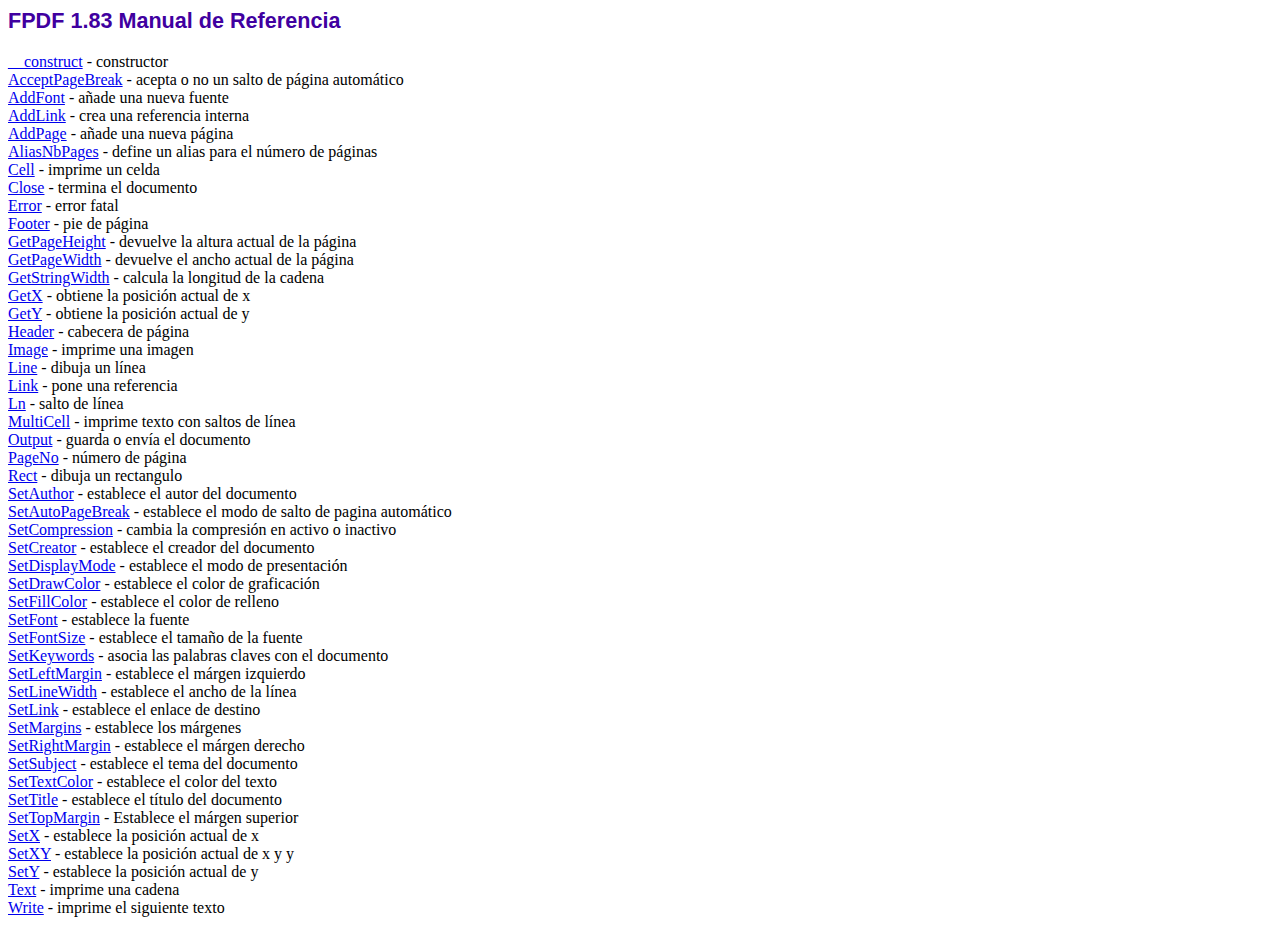
<file: app/libs/fpdf/doc/index.htm>
<!DOCTYPE html PUBLIC "-//W3C//DTD HTML 4.01 Transitional//EN">
<html>
<head>
<meta http-equiv="Content-Type" content="text/html; charset=ISO-8859-1">
<title>FPDF 1.83 Manual de Referencia</title>
<link type="text/css" rel="stylesheet" href="../fpdf.css">
</head>
<body>
<h1>FPDF 1.83 Manual de Referencia</h1>
<a href="__construct.htm">__construct</a> - constructor<br>
<a href="acceptpagebreak.htm">AcceptPageBreak</a> - acepta o no un salto de p�gina autom�tico<br>
<a href="addfont.htm">AddFont</a> - a�ade una nueva fuente<br>
<a href="addlink.htm">AddLink</a> - crea una referencia interna<br>
<a href="addpage.htm">AddPage</a> - a�ade una nueva p�gina<br>
<a href="aliasnbpages.htm">AliasNbPages</a> - define un alias para el n�mero de p�ginas<br>
<a href="cell.htm">Cell</a> - imprime un celda<br>
<a href="close.htm">Close</a> - termina el documento<br>
<a href="error.htm">Error</a> - error fatal<br>
<a href="footer.htm">Footer</a> - pie de p�gina<br>
<a href="getpageheight.htm">GetPageHeight</a> - devuelve la altura actual de la p�gina<br>
<a href="getpagewidth.htm">GetPageWidth</a> - devuelve el ancho actual de la p�gina<br>
<a href="getstringwidth.htm">GetStringWidth</a> - calcula la longitud de la cadena<br>
<a href="getx.htm">GetX</a> - obtiene la posici�n actual de x<br>
<a href="gety.htm">GetY</a> - obtiene la posici�n actual de y<br>
<a href="header.htm">Header</a> - cabecera de p�gina<br>
<a href="image.htm">Image</a> - imprime una imagen<br>
<a href="line.htm">Line</a> - dibuja un l�nea<br>
<a href="link.htm">Link</a> - pone una referencia<br>
<a href="ln.htm">Ln</a> - salto de l�nea<br>
<a href="multicell.htm">MultiCell</a> - imprime texto con saltos de l�nea<br>
<a href="output.htm">Output</a> - guarda o env�a el documento<br>
<a href="pageno.htm">PageNo</a> - n�mero de p�gina<br>
<a href="rect.htm">Rect</a> - dibuja un rectangulo<br>
<a href="setauthor.htm">SetAuthor</a> - establece el autor del documento<br>
<a href="setautopagebreak.htm">SetAutoPageBreak</a> - establece el modo de salto de pagina autom�tico<br>
<a href="setcompression.htm">SetCompression</a> - cambia la compresi�n en activo o inactivo<br>
<a href="setcreator.htm">SetCreator</a> - establece el creador del documento<br>
<a href="setdisplaymode.htm">SetDisplayMode</a> - establece el modo de presentaci�n<br>
<a href="setdrawcolor.htm">SetDrawColor</a> - establece el color de graficaci�n<br>
<a href="setfillcolor.htm">SetFillColor</a> - establece el color de relleno<br>
<a href="setfont.htm">SetFont</a> - establece la fuente<br>
<a href="setfontsize.htm">SetFontSize</a> - establece el tama�o de la fuente<br>
<a href="setkeywords.htm">SetKeywords</a> - asocia las palabras claves con el documento<br>
<a href="setleftmargin.htm">SetLeftMargin</a> - establece el m�rgen izquierdo<br>
<a href="setlinewidth.htm">SetLineWidth</a> - establece el ancho de la l�nea<br>
<a href="setlink.htm">SetLink</a> - establece el enlace de destino<br>
<a href="setmargins.htm">SetMargins</a> - establece los m�rgenes<br>
<a href="setrightmargin.htm">SetRightMargin</a> - establece el m�rgen derecho<br>
<a href="setsubject.htm">SetSubject</a> - establece el tema del documento<br>
<a href="settextcolor.htm">SetTextColor</a> - establece el color del texto<br>
<a href="settitle.htm">SetTitle</a> - establece el t�tulo del documento<br>
<a href="settopmargin.htm">SetTopMargin</a> - Establece el m�rgen superior<br>
<a href="setx.htm">SetX</a> - establece la posici�n actual de x<br>
<a href="setxy.htm">SetXY</a> - establece la posici�n actual de x y y<br>
<a href="sety.htm">SetY</a> - establece la posici�n actual de y<br>
<a href="text.htm">Text</a> - imprime una cadena<br>
<a href="write.htm">Write</a> - imprime el siguiente texto<br>
</body>
</html>
</file>
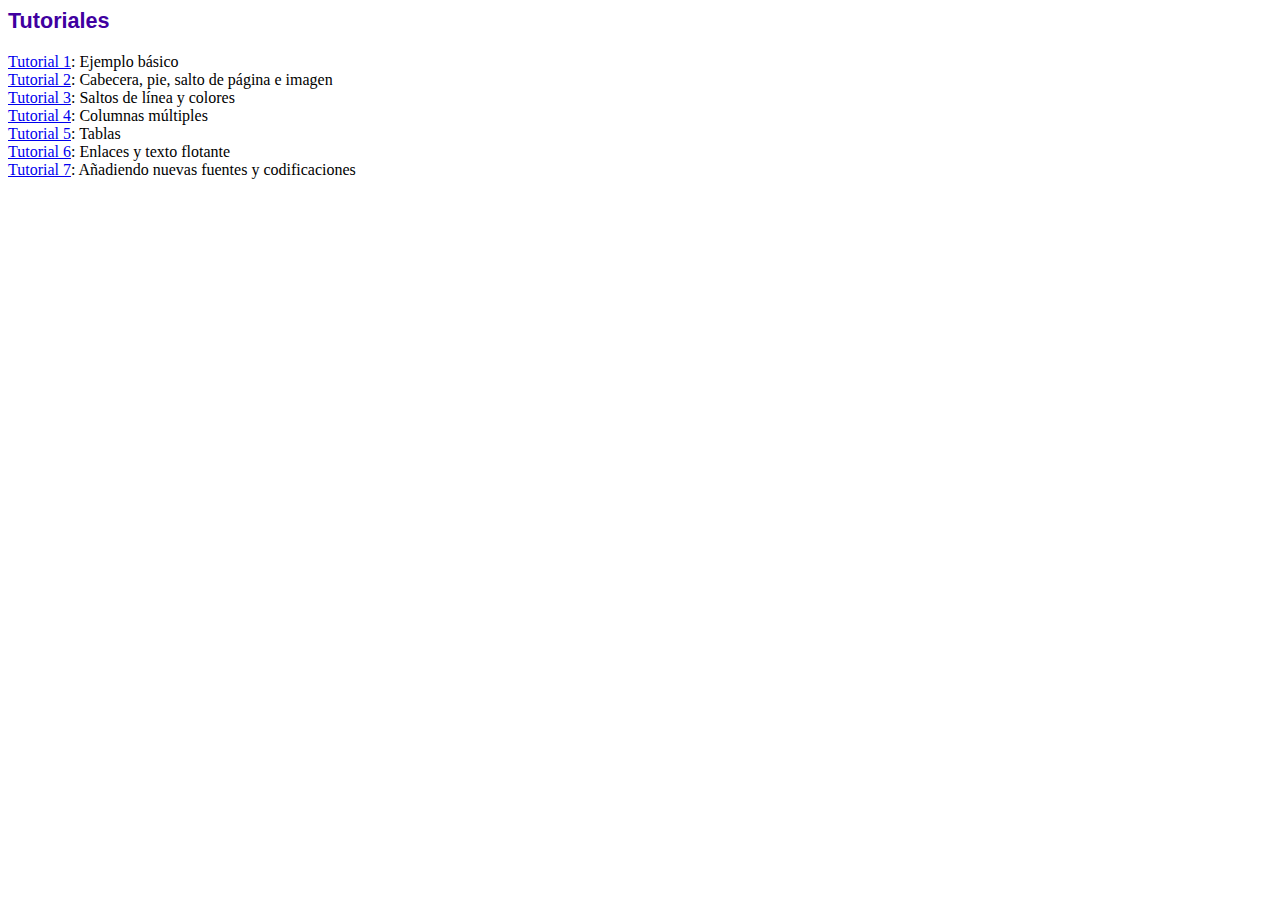
<file: app/libs/fpdf/tutorial/index.htm>
<!DOCTYPE html PUBLIC "-//W3C//DTD HTML 4.01 Transitional//EN">
<html>
<head>
<meta http-equiv="Content-Type" content="text/html; charset=ISO-8859-1">
<title>Tutoriales</title>
<link type="text/css" rel="stylesheet" href="../fpdf.css">
</head>
<body>
<h1>Tutoriales</h1>
<ul style="list-style-type:none; margin-left:0; padding-left:0">
<li><a href="tuto1.htm">Tutorial 1</a>: Ejemplo b�sico</li>
<li><a href="tuto2.htm">Tutorial 2</a>: Cabecera, pie, salto de p�gina e imagen</li>
<li><a href="tuto3.htm">Tutorial 3</a>: Saltos de l�nea y colores</li>
<li><a href="tuto4.htm">Tutorial 4</a>: Columnas m�ltiples</li>
<li><a href="tuto5.htm">Tutorial 5</a>: Tablas</li>
<li><a href="tuto6.htm">Tutorial 6</a>: Enlaces y texto flotante</li>
<li><a href="tuto7.htm">Tutorial 7</a>: A�adiendo nuevas fuentes y codificaciones</li>
</ul>
</body>
</html>
</file>
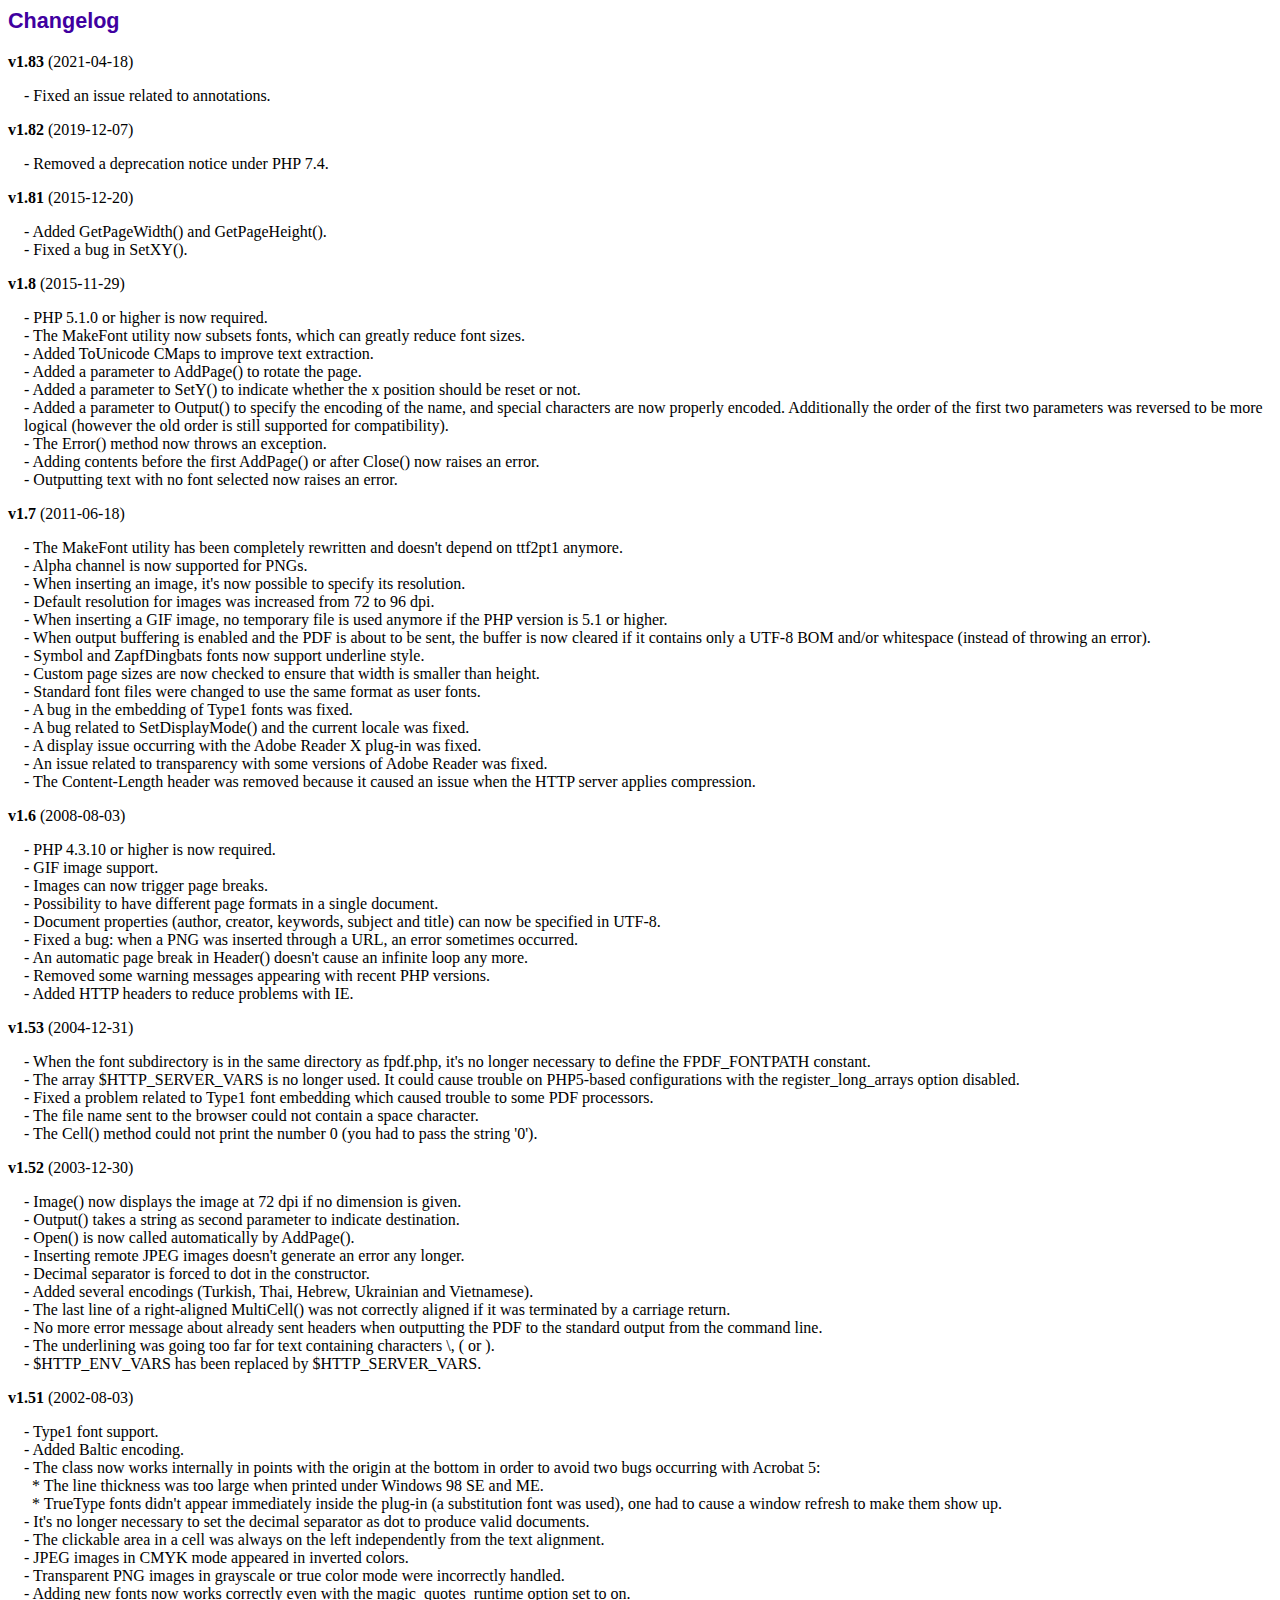
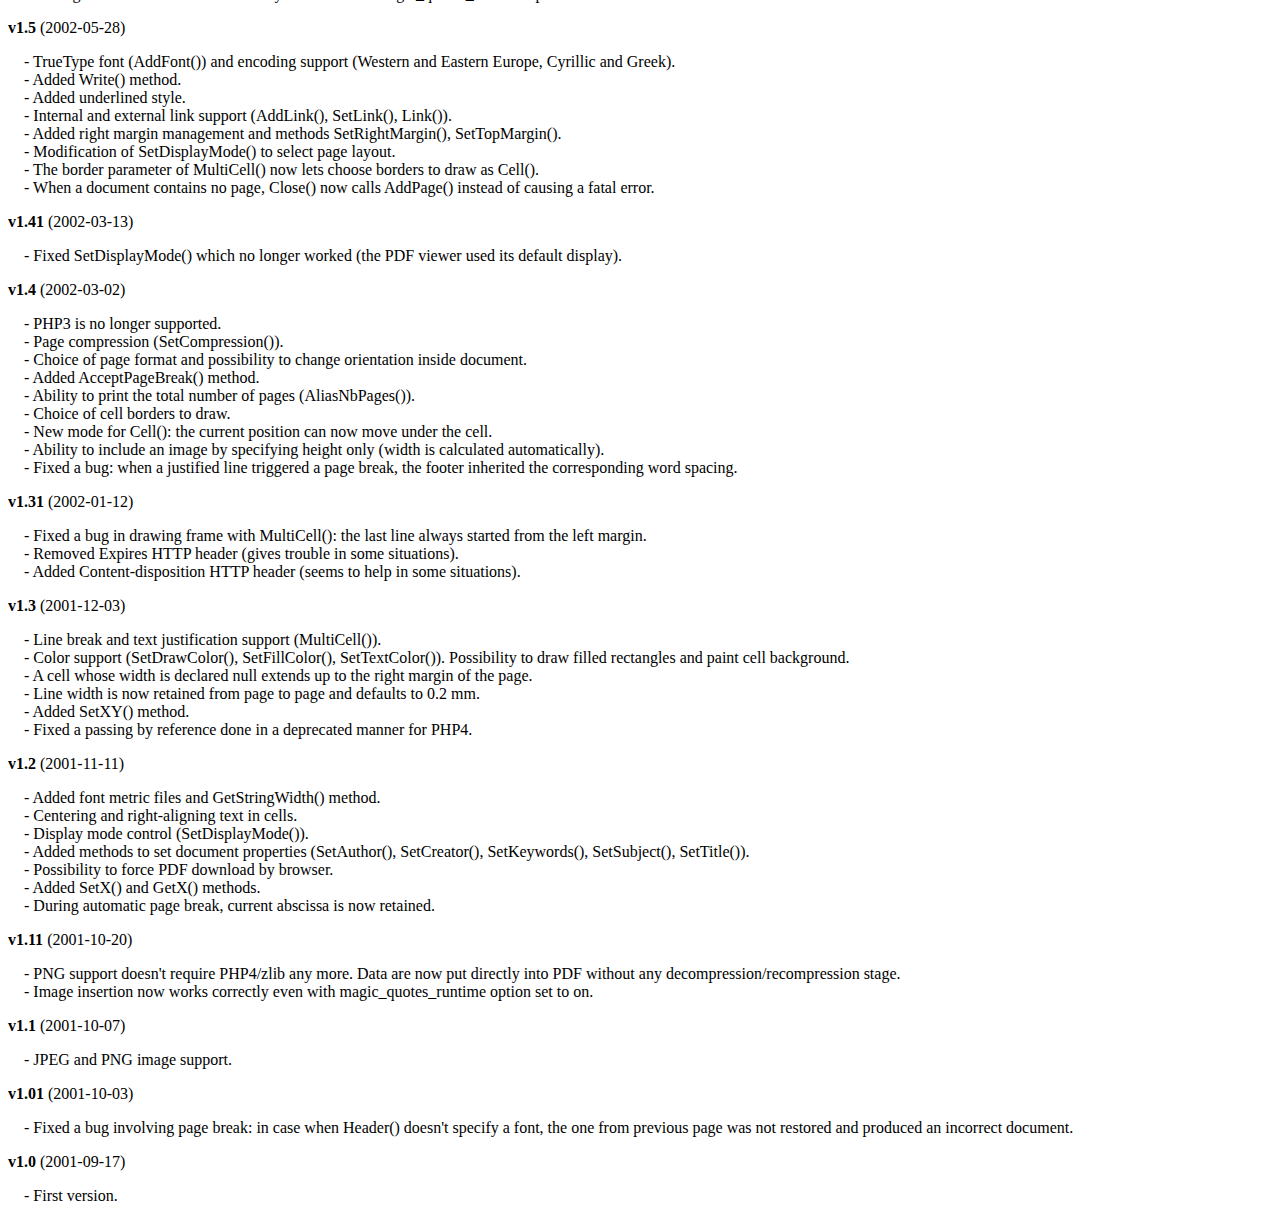
<file: app/libs/fpdf/changelog.htm>
<!DOCTYPE html PUBLIC "-//W3C//DTD HTML 4.01 Transitional//EN">
<html>
<head>
<meta http-equiv="Content-Type" content="text/html; charset=ISO-8859-1">
<title>Changelog</title>
<link type="text/css" rel="stylesheet" href="fpdf.css">
<style type="text/css">
dd {margin:1em 0 1em 1em}
</style>
</head>
<body>
<h1>Changelog</h1>
<dl>
<dt><strong>v1.83</strong> (2021-04-18)</dt>
<dd>
- Fixed an issue related to annotations.<br>
</dd>
<dt><strong>v1.82</strong> (2019-12-07)</dt>
<dd>
- Removed a deprecation notice under PHP 7.4.<br>
</dd>
<dt><strong>v1.81</strong> (2015-12-20)</dt>
<dd>
- Added GetPageWidth() and GetPageHeight().<br>
- Fixed a bug in SetXY().<br>
</dd>
<dt><strong>v1.8</strong> (2015-11-29)</dt>
<dd>
- PHP 5.1.0 or higher is now required.<br>
- The MakeFont utility now subsets fonts, which can greatly reduce font sizes.<br>
- Added ToUnicode CMaps to improve text extraction.<br>
- Added a parameter to AddPage() to rotate the page.<br>
- Added a parameter to SetY() to indicate whether the x position should be reset or not.<br>
- Added a parameter to Output() to specify the encoding of the name, and special characters are now properly encoded. Additionally the order of the first two parameters was reversed to be more logical (however the old order is still supported for compatibility).<br>
- The Error() method now throws an exception.<br>
- Adding contents before the first AddPage() or after Close() now raises an error.<br>
- Outputting text with no font selected now raises an error.<br>
</dd>
<dt><strong>v1.7</strong> (2011-06-18)</dt>
<dd>
- The MakeFont utility has been completely rewritten and doesn't depend on ttf2pt1 anymore.<br>
- Alpha channel is now supported for PNGs.<br>
- When inserting an image, it's now possible to specify its resolution.<br>
- Default resolution for images was increased from 72 to 96 dpi.<br>
- When inserting a GIF image, no temporary file is used anymore if the PHP version is 5.1 or higher.<br>
- When output buffering is enabled and the PDF is about to be sent, the buffer is now cleared if it contains only a UTF-8 BOM and/or whitespace (instead of throwing an error).<br>
- Symbol and ZapfDingbats fonts now support underline style.<br>
- Custom page sizes are now checked to ensure that width is smaller than height.<br>
- Standard font files were changed to use the same format as user fonts.<br>
- A bug in the embedding of Type1 fonts was fixed.<br>
- A bug related to SetDisplayMode() and the current locale was fixed.<br>
- A display issue occurring with the Adobe Reader X plug-in was fixed.<br>
- An issue related to transparency with some versions of Adobe Reader was fixed.<br>
- The Content-Length header was removed because it caused an issue when the HTTP server applies compression.<br>
</dd>
<dt><strong>v1.6</strong> (2008-08-03)</dt>
<dd>
- PHP 4.3.10 or higher is now required.<br>
- GIF image support.<br>
- Images can now trigger page breaks.<br>
- Possibility to have different page formats in a single document.<br>
- Document properties (author, creator, keywords, subject and title) can now be specified in UTF-8.<br>
- Fixed a bug: when a PNG was inserted through a URL, an error sometimes occurred.<br>
- An automatic page break in Header() doesn't cause an infinite loop any more.<br>
- Removed some warning messages appearing with recent PHP versions.<br>
- Added HTTP headers to reduce problems with IE.<br>
</dd>
<dt><strong>v1.53</strong> (2004-12-31)</dt>
<dd>
- When the font subdirectory is in the same directory as fpdf.php, it's no longer necessary to define the FPDF_FONTPATH constant.<br>
- The array $HTTP_SERVER_VARS is no longer used. It could cause trouble on PHP5-based configurations with the register_long_arrays option disabled.<br>
- Fixed a problem related to Type1 font embedding which caused trouble to some PDF processors.<br>
- The file name sent to the browser could not contain a space character.<br>
- The Cell() method could not print the number 0 (you had to pass the string '0').<br>
</dd>
<dt><strong>v1.52</strong> (2003-12-30)</dt>
<dd>
- Image() now displays the image at 72 dpi if no dimension is given.<br>
- Output() takes a string as second parameter to indicate destination.<br>
- Open() is now called automatically by AddPage().<br>
- Inserting remote JPEG images doesn't generate an error any longer.<br>
- Decimal separator is forced to dot in the constructor.<br>
- Added several encodings (Turkish, Thai, Hebrew, Ukrainian and Vietnamese).<br>
- The last line of a right-aligned MultiCell() was not correctly aligned if it was terminated by a carriage return.<br>
- No more error message about already sent headers when outputting the PDF to the standard output from the command line.<br>
- The underlining was going too far for text containing characters \, ( or ).<br>
- $HTTP_ENV_VARS has been replaced by $HTTP_SERVER_VARS.<br>
</dd>
<dt><strong>v1.51</strong> (2002-08-03)</dt>
<dd>
- Type1 font support.<br>
- Added Baltic encoding.<br>
- The class now works internally in points with the origin at the bottom in order to avoid two bugs occurring with Acrobat 5:<br>&nbsp;&nbsp;* The line thickness was too large when printed under Windows 98 SE and ME.<br>&nbsp;&nbsp;* TrueType fonts didn't appear immediately inside the plug-in (a substitution font was used), one had to cause a window refresh to make them show up.<br>
- It's no longer necessary to set the decimal separator as dot to produce valid documents.<br>
- The clickable area in a cell was always on the left independently from the text alignment.<br>
- JPEG images in CMYK mode appeared in inverted colors.<br>
- Transparent PNG images in grayscale or true color mode were incorrectly handled.<br>
- Adding new fonts now works correctly even with the magic_quotes_runtime option set to on.<br>
</dd>
<dt><strong>v1.5</strong> (2002-05-28)</dt>
<dd>
- TrueType font (AddFont()) and encoding support (Western and Eastern Europe, Cyrillic and Greek).<br>
- Added Write() method.<br>
- Added underlined style.<br>
- Internal and external link support (AddLink(), SetLink(), Link()).<br>
- Added right margin management and methods SetRightMargin(), SetTopMargin().<br>
- Modification of SetDisplayMode() to select page layout.<br>
- The border parameter of MultiCell() now lets choose borders to draw as Cell().<br>
- When a document contains no page, Close() now calls AddPage() instead of causing a fatal error.<br>
</dd>
<dt><strong>v1.41</strong> (2002-03-13)</dt>
<dd>
- Fixed SetDisplayMode() which no longer worked (the PDF viewer used its default display).<br>
</dd>
<dt><strong>v1.4</strong> (2002-03-02)</dt>
<dd>
- PHP3 is no longer supported.<br>
- Page compression (SetCompression()).<br>
- Choice of page format and possibility to change orientation inside document.<br>
- Added AcceptPageBreak() method.<br>
- Ability to print the total number of pages (AliasNbPages()).<br>
- Choice of cell borders to draw.<br>
- New mode for Cell(): the current position can now move under the cell.<br>
- Ability to include an image by specifying height only (width is calculated automatically).<br>
- Fixed a bug: when a justified line triggered a page break, the footer inherited the corresponding word spacing.<br>
</dd>
<dt><strong>v1.31</strong> (2002-01-12)</dt>
<dd>
- Fixed a bug in drawing frame with MultiCell(): the last line always started from the left margin.<br>
- Removed Expires HTTP header (gives trouble in some situations).<br>
- Added Content-disposition HTTP header (seems to help in some situations).<br>
</dd>
<dt><strong>v1.3</strong> (2001-12-03)</dt>
<dd>
- Line break and text justification support (MultiCell()).<br>
- Color support (SetDrawColor(), SetFillColor(), SetTextColor()). Possibility to draw filled rectangles and paint cell background.<br>
- A cell whose width is declared null extends up to the right margin of the page.<br>
- Line width is now retained from page to page and defaults to 0.2 mm.<br>
- Added SetXY() method.<br>
- Fixed a passing by reference done in a deprecated manner for PHP4.<br>
</dd>
<dt><strong>v1.2</strong> (2001-11-11)</dt>
<dd>
- Added font metric files and GetStringWidth() method.<br>
- Centering and right-aligning text in cells.<br>
- Display mode control (SetDisplayMode()).<br>
- Added methods to set document properties (SetAuthor(), SetCreator(), SetKeywords(), SetSubject(), SetTitle()).<br>
- Possibility to force PDF download by browser.<br>
- Added SetX() and GetX() methods.<br>
- During automatic page break, current abscissa is now retained.<br>
</dd>
<dt><strong>v1.11</strong> (2001-10-20)</dt>
<dd>
- PNG support doesn't require PHP4/zlib any more. Data are now put directly into PDF without any decompression/recompression stage.<br>
- Image insertion now works correctly even with magic_quotes_runtime option set to on.<br>
</dd>
<dt><strong>v1.1</strong> (2001-10-07)</dt>
<dd>
- JPEG and PNG image support.<br>
</dd>
<dt><strong>v1.01</strong> (2001-10-03)</dt>
<dd>
- Fixed a bug involving page break: in case when Header() doesn't specify a font, the one from previous page was not restored and produced an incorrect document.<br>
</dd>
<dt><strong>v1.0</strong> (2001-09-17)</dt>
<dd>
- First version.<br>
</dd>
</dl>
</body>
</html>
</file>
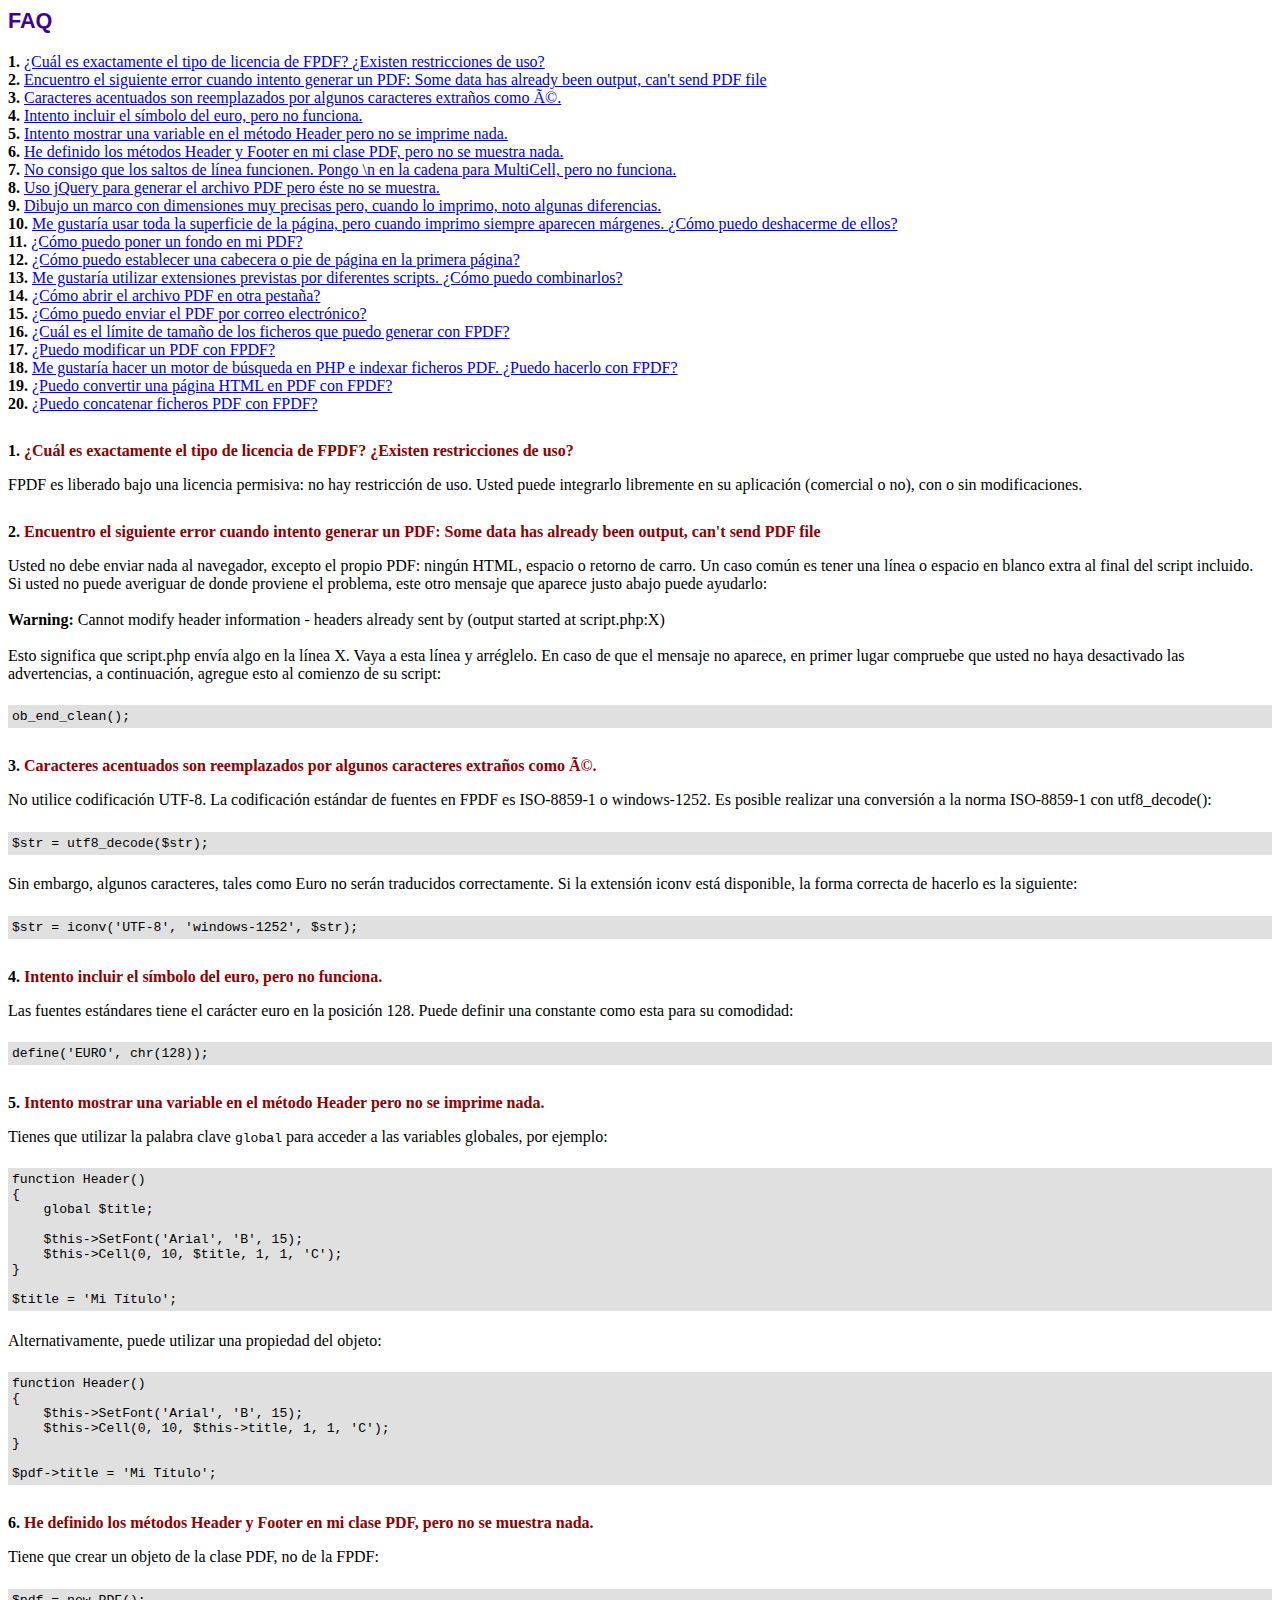
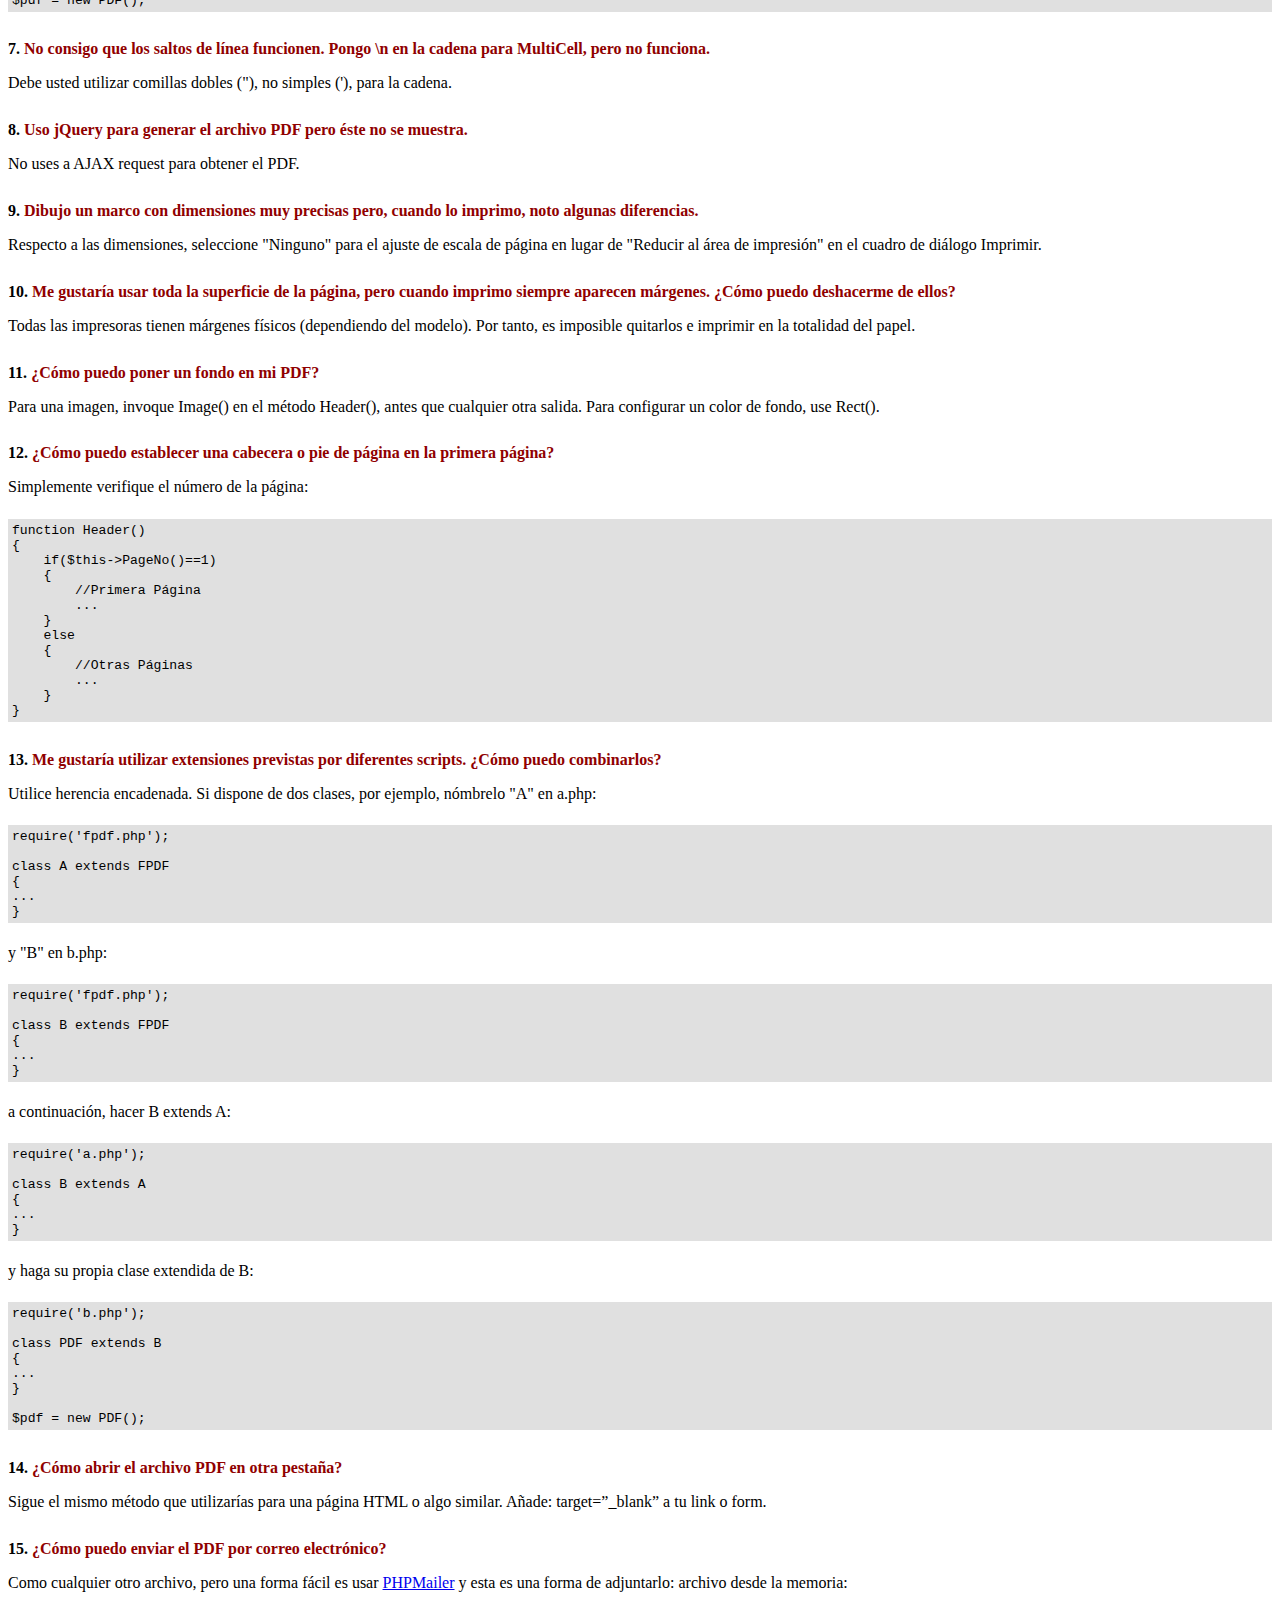
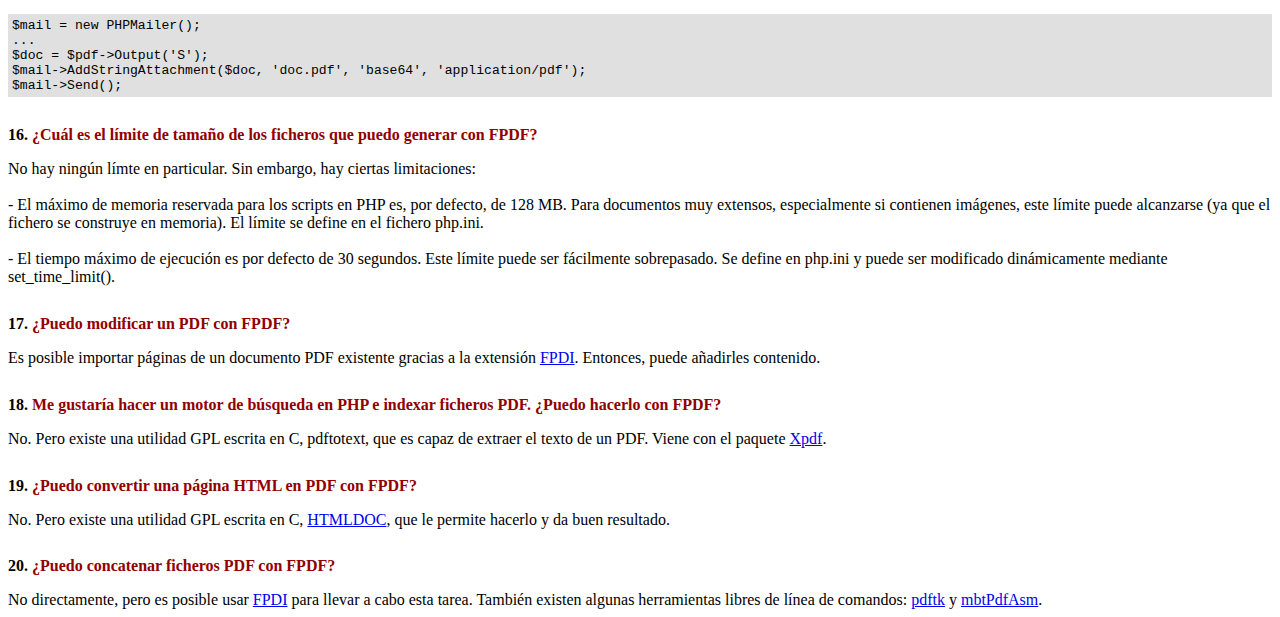
<file: app/libs/fpdf/FAQ.htm>
<!DOCTYPE html PUBLIC "-//W3C//DTD HTML 4.01 Transitional//EN">
<html>
<head>
<meta http-equiv="Content-Type" content="text/html; charset=ISO-8859-1">
<title>FAQ</title>
<link type="text/css" rel="stylesheet" href="fpdf.css">
<style type="text/css">
ul {list-style-type:none; margin:0; padding:0}
ul#answers li {margin-top:1.8em}
.question {font-weight:bold; color:#900000}
</style>
</head>
<body>
<h1>FAQ</h1>
<ul>
<li><b>1.</b> <a href='#q1'>�Cu�l es exactamente el tipo de licencia de FPDF? �Existen restricciones de uso?</a></li>
<li><b>2.</b> <a href='#q2'>Encuentro el siguiente error cuando intento generar un PDF: Some data has already been output, can't send PDF file</a></li>
<li><b>3.</b> <a href='#q3'>Caracteres acentuados son reemplazados por algunos caracteres extra�os como é.</a></li>
<li><b>4.</b> <a href='#q4'>Intento incluir el s�mbolo del euro, pero no funciona.</a></li>
<li><b>5.</b> <a href='#q5'>Intento mostrar una variable en el m�todo Header pero no se imprime nada.</a></li>
<li><b>6.</b> <a href='#q6'>He definido los m�todos Header y Footer en mi clase PDF, pero no se muestra nada.</a></li>
<li><b>7.</b> <a href='#q7'>No consigo que los saltos de l�nea funcionen. Pongo \n en la cadena para MultiCell, pero no funciona.</a></li>
<li><b>8.</b> <a href='#q8'>Uso jQuery para generar el archivo PDF pero �ste no se muestra.</a></li>
<li><b>9.</b> <a href='#q9'>Dibujo un marco con dimensiones muy precisas pero, cuando lo imprimo, noto algunas diferencias.</a></li>
<li><b>10.</b> <a href='#q10'>Me gustar�a usar toda la superficie de la p�gina, pero cuando imprimo siempre aparecen m�rgenes. �C�mo puedo deshacerme de ellos?</a></li>
<li><b>11.</b> <a href='#q11'>�C�mo puedo poner un fondo en mi PDF?</a></li>
<li><b>12.</b> <a href='#q12'>�C�mo puedo establecer una cabecera o pie de p�gina en la primera p�gina?</a></li>
<li><b>13.</b> <a href='#q13'>Me gustar�a utilizar extensiones previstas por diferentes scripts. �C�mo puedo combinarlos?</a></li>
<li><b>14.</b> <a href='#q14'>�C�mo abrir el archivo PDF en otra pesta�a?</a></li>
<li><b>15.</b> <a href='#q15'>�C�mo puedo enviar el PDF por correo electr�nico?</a></li>
<li><b>16.</b> <a href='#q16'>�Cu�l es el l�mite de tama�o de los ficheros que puedo generar con FPDF?</a></li>
<li><b>17.</b> <a href='#q17'>�Puedo modificar un PDF con FPDF?</a></li>
<li><b>18.</b> <a href='#q18'>Me gustar�a hacer un motor de b�squeda en PHP e indexar ficheros PDF. �Puedo hacerlo con FPDF?</a></li>
<li><b>19.</b> <a href='#q19'>�Puedo convertir una p�gina HTML en PDF con FPDF?</a></li>
<li><b>20.</b> <a href='#q20'>�Puedo concatenar ficheros PDF con FPDF?</a></li>
</ul>

<ul id='answers'>
<li id='q1'>
<p><b>1.</b> <span class='question'>�Cu�l es exactamente el tipo de licencia de FPDF? �Existen restricciones de uso?</span></p>
FPDF es liberado bajo una licencia permisiva: no hay restricci�n de uso. Usted puede integrarlo
libremente en su aplicaci�n (comercial o no), con o sin modificaciones.
</li>

<li id='q2'>
<p><b>2.</b> <span class='question'>Encuentro el siguiente error cuando intento generar un PDF: Some data has already been output, can't send PDF file</span></p>
Usted no debe enviar nada al navegador, excepto el propio PDF: ning�n HTML, espacio o retorno de carro. Un caso com�n
es tener una l�nea o espacio en blanco extra al final del script incluido.<br>
Si usted no puede averiguar de donde proviene el problema, este otro mensaje que aparece justo abajo puede ayudarlo:<br>
<br>
<b>Warning:</b> Cannot modify header information - headers already sent by (output started at script.php:X)<br>
<br>
Esto significa que script.php env�a algo en la l�nea X. Vaya a esta l�nea y arr�glelo.
En caso de que el mensaje no aparece, en primer lugar compruebe que usted no haya desactivado las advertencias, a continuaci�n, agregue esto
al comienzo de su script:
<div class="doc-source">
<pre><code>ob_end_clean();</code></pre>
</div>
</li>

<li id='q3'>
<p><b>3.</b> <span class='question'>Caracteres acentuados son reemplazados por algunos caracteres extra�os como é.</span></p>
No utilice codificaci�n UTF-8. La codificaci�n est�ndar de fuentes en FPDF es ISO-8859-1 o windows-1252.
Es posible realizar una conversi�n a la norma ISO-8859-1 con utf8_decode():
<div class="doc-source">
<pre><code>$str = utf8_decode($str);</code></pre>
</div>
Sin embargo, algunos caracteres, tales como Euro no ser�n traducidos correctamente. Si la extensi�n iconv est� disponible, la
forma correcta de hacerlo es la siguiente:
<div class="doc-source">
<pre><code>$str = iconv('UTF-8', 'windows-1252', $str);</code></pre>
</div>
</li>

<li id='q4'>
<p><b>4.</b> <span class='question'>Intento incluir el s�mbolo del euro, pero no funciona.</span></p>
Las fuentes est�ndares tiene el car�cter euro en la posici�n 128. Puede definir una constante
como esta para su comodidad:
<div class="doc-source">
<pre><code>define('EURO', chr(128));</code></pre>
</div>
</li>

<li id='q5'>
<p><b>5.</b> <span class='question'>Intento mostrar una variable en el m�todo Header pero no se imprime nada.</span></p>
Tienes que utilizar la palabra clave <code>global</code> para acceder a las variables globales, por ejemplo:
<div class="doc-source">
<pre><code>function Header()
{
    global $title;

    $this-&gt;SetFont('Arial', 'B', 15);
    $this-&gt;Cell(0, 10, $title, 1, 1, 'C');
}

$title = 'Mi T�tulo';</code></pre>
</div>
Alternativamente, puede utilizar una propiedad del objeto:
<div class="doc-source">
<pre><code>function Header()
{
    $this-&gt;SetFont('Arial', 'B', 15);
    $this-&gt;Cell(0, 10, $this-&gt;title, 1, 1, 'C');
}

$pdf-&gt;title = 'Mi T�tulo';</code></pre>
</div>
</li>

<li id='q6'>
<p><b>6.</b> <span class='question'>He definido los m�todos Header y Footer en mi clase PDF, pero no se muestra nada.</span></p>
Tiene que crear un objeto de la clase PDF, no de la FPDF:
<div class="doc-source">
<pre><code>$pdf = new PDF();</code></pre>
</div>
</li>

<li id='q7'>
<p><b>7.</b> <span class='question'>No consigo que los saltos de l�nea funcionen. Pongo \n en la cadena para MultiCell, pero no funciona.</span></p>
Debe usted utilizar comillas dobles ("), no simples ('), para la cadena.
</li>

<li id='q8'>
<p><b>8.</b> <span class='question'>Uso jQuery para generar el archivo PDF pero �ste no se muestra.</span></p>
No uses a AJAX request para obtener el PDF.
</li>

<li id='q9'>
<p><b>9.</b> <span class='question'>Dibujo un marco con dimensiones muy precisas pero, cuando lo imprimo, noto algunas diferencias.</span></p>
Respecto a las dimensiones, seleccione "Ninguno" para el ajuste de escala de p�gina en lugar de "Reducir al �rea de impresi�n" en el cuadro de di�logo Imprimir.
</li>

<li id='q10'>
<p><b>10.</b> <span class='question'>Me gustar�a usar toda la superficie de la p�gina, pero cuando imprimo siempre aparecen m�rgenes. �C�mo puedo deshacerme de ellos?</span></p>
Todas las impresoras tienen m�rgenes f�sicos (dependiendo del modelo). Por tanto, es imposible quitarlos
e imprimir en la totalidad del papel.
</li>

<li id='q11'>
<p><b>11.</b> <span class='question'>�C�mo puedo poner un fondo en mi PDF?</span></p>
Para una imagen, invoque Image() en el m�todo Header(), antes que cualquier otra salida. Para configurar un color de fondo, use Rect().
</li>

<li id='q12'>
<p><b>12.</b> <span class='question'>�C�mo puedo establecer una cabecera o pie de p�gina en la primera p�gina?</span></p>
Simplemente verifique el n�mero de la p�gina:
<div class="doc-source">
<pre><code>function Header()
{
    if($this-&gt;PageNo()==1)
    {
        //Primera P�gina
        ...
    }
    else
    {
        //Otras P�ginas
        ...
    }
}</code></pre>
</div>
</li>

<li id='q13'>
<p><b>13.</b> <span class='question'>Me gustar�a utilizar extensiones previstas por diferentes scripts. �C�mo puedo combinarlos?</span></p>
Utilice herencia encadenada. Si dispone de dos clases, por ejemplo, n�mbrelo "A" en a.php:
<div class="doc-source">
<pre><code>require('fpdf.php');

class A extends FPDF
{
...
}</code></pre>
</div>
y "B" en b.php:
<div class="doc-source">
<pre><code>require('fpdf.php');

class B extends FPDF
{
...
}</code></pre>
</div>
a continuaci�n, hacer B extends A:
<div class="doc-source">
<pre><code>require('a.php');

class B extends A
{
...
}</code></pre>
</div>
y haga su propia clase extendida de B:
<div class="doc-source">
<pre><code>require('b.php');

class PDF extends B
{
...
}

$pdf = new PDF();</code></pre>
</div>
</li>

<li id='q14'>
<p><b>14.</b> <span class='question'>�C�mo abrir el archivo PDF en otra pesta�a?</span></p>
Sigue el mismo m�todo que utilizar�as para una p�gina HTML o algo similar.
A�ade: target=�_blank� a tu link o form.
</li>

<li id='q15'>
<p><b>15.</b> <span class='question'>�C�mo puedo enviar el PDF por correo electr�nico?</span></p>
Como cualquier otro archivo, pero una forma f�cil es usar <a href="https://github.com/PHPMailer/PHPMailer" target="_blank">PHPMailer</a>
y esta es una forma de adjuntarlo: archivo desde la memoria:
<div class="doc-source">
<pre><code>$mail = new PHPMailer();
...
$doc = $pdf-&gt;Output('S');
$mail-&gt;AddStringAttachment($doc, 'doc.pdf', 'base64', 'application/pdf');
$mail-&gt;Send();</code></pre>
</div>
</li>

<li id='q16'>
<p><b>16.</b> <span class='question'>�Cu�l es el l�mite de tama�o de los ficheros que puedo generar con FPDF?</span></p>
No hay ning�n l�mte en particular. Sin embargo, hay ciertas limitaciones:
<br>
<br>
- El m�ximo de memoria reservada para los scripts en PHP es, por defecto, de 128 MB. Para documentos
muy extensos, especialmente si contienen im�genes, este l�mite puede alcanzarse (ya que el fichero
se construye en memoria). El l�mite se define en el fichero php.ini.
<br>
<br>
- El tiempo m�ximo de ejecuci�n es por defecto de 30 segundos. Este l�mite puede ser f�cilmente
sobrepasado. Se define en php.ini y puede ser modificado din�micamente mediante set_time_limit().
</li>

<li id='q17'>
<p><b>17.</b> <span class='question'>�Puedo modificar un PDF con FPDF?</span></p>
Es posible importar p�ginas de un documento PDF existente gracias a la extensi�n
<a href="https://www.setasign.com/products/fpdi/about/" target="_blank">FPDI</a>.
Entonces, puede a�adirles contenido.
</li>

<li id='q18'>
<p><b>18.</b> <span class='question'>Me gustar�a hacer un motor de b�squeda en PHP e indexar ficheros PDF. �Puedo hacerlo con FPDF?</span></p>
No. Pero existe una utilidad GPL escrita en C, pdftotext, que es capaz de extraer el texto de
un PDF. Viene con el paquete <a href="https://www.xpdfreader.com" target="_blank">Xpdf</a>.
</li>

<li id='q19'>
<p><b>19.</b> <span class='question'>�Puedo convertir una p�gina HTML en PDF con FPDF?</span></p>
No. Pero existe una utilidad GPL escrita en C, <a href="https://www.msweet.org/htmldoc/" target="_blank">HTMLDOC</a>,
que le permite hacerlo y da buen resultado.
</li>

<li id='q20'>
<p><b>20.</b> <span class='question'>�Puedo concatenar ficheros PDF con FPDF?</span></p>
No directamente, pero es posible usar <a href="https://www.setasign.com/products/fpdi/demos/concatenate-fake/" target="_blank">FPDI</a>
para llevar a cabo esta tarea. Tambi�n existen algunas herramientas libres de l�nea de comandos:
<a href="https://www.pdflabs.com/tools/pdftk-the-pdf-toolkit/" target="_blank">pdftk</a> y
<a href="http://thierry.schmit.free.fr/spip/spip.php?article15" target="_blank">mbtPdfAsm</a>.
</li>
</ul>
</body>
</html>
</file>
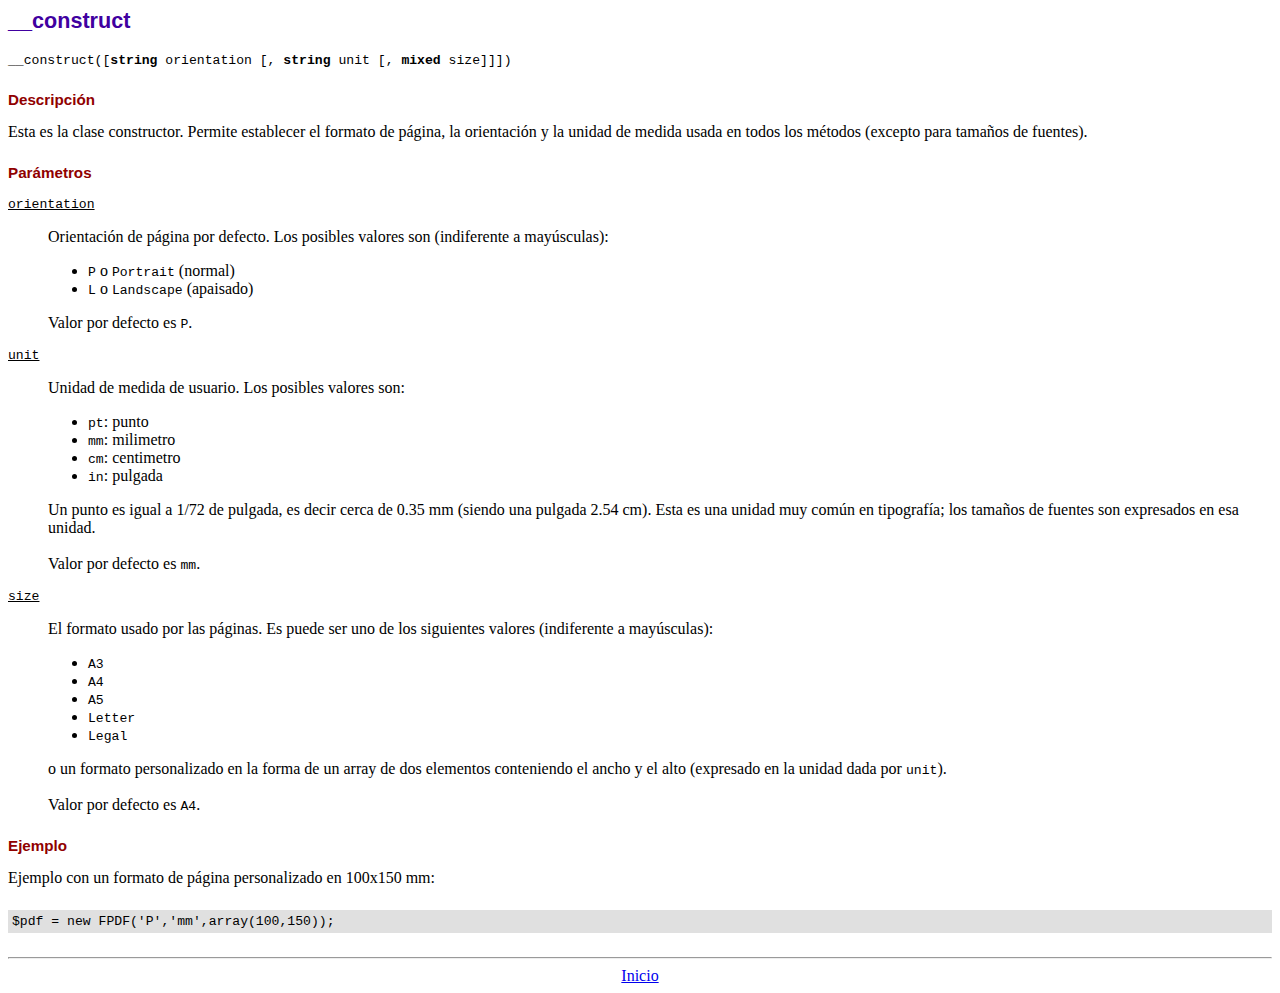
<file: app/libs/fpdf/doc/__construct.htm>
<!DOCTYPE html PUBLIC "-//W3C//DTD HTML 4.01 Transitional//EN">
<html>
<head>
<meta http-equiv="Content-Type" content="text/html; charset=ISO-8859-1">
<title>__construct</title>
<link type="text/css" rel="stylesheet" href="../fpdf.css">
</head>
<body>
<h1>__construct</h1>
<code>__construct([<b>string</b> orientation [, <b>string</b> unit [, <b>mixed</b> size]]])</code>
<h2>Descripci�n</h2>
Esta es la clase constructor. Permite establecer el formato de p�gina, la orientaci�n y la unidad de medida usada en todos los m�todos (excepto para tama�os de fuentes).
<h2>Par�metros</h2>
<dl class="param">
<dt><code>orientation</code></dt>
<dd>
Orientaci�n de p�gina por defecto. Los posibles valores son (indiferente a may�sculas):
<ul>
<li><code>P</code> o <code>Portrait</code> (normal)
<li><code>L</code> o <code>Landscape</code> (apaisado)
</ul>
Valor por defecto es <code>P</code>.
</dd>
<dt><code>unit</code></dt>
<dd>
Unidad de medida de usuario. Los posibles valores son:
<ul>
<li><code>pt</code>: punto
<li><code>mm</code>: milimetro
<li><code>cm</code>: centimetro
<li><code>in</code>: pulgada
</ul>
Un punto es igual a 1/72 de pulgada, es decir cerca de 0.35 mm (siendo una pulgada 2.54 cm). Esta es una unidad muy com�n en tipograf�a; los tama�os de fuentes son expresados en esa unidad.
<br>
<br>
Valor por defecto es <code>mm</code>.
</dd>
<dt><code>size</code></dt>
<dd>
El formato usado por las p�ginas. Es puede ser uno de los siguientes valores (indiferente a may�sculas):
<ul>
<li><code>A3</code>
<li><code>A4</code>
<li><code>A5</code>
<li><code>Letter</code>
<li><code>Legal</code>
</ul>
o un formato personalizado en la forma de un array de dos elementos conteniendo el ancho y el alto (expresado en la unidad dada por <code>unit</code>).
<br>
<br>
Valor por defecto es <code>A4</code>.
</dd>
</dl>
<h2>Ejemplo</h2>
Ejemplo con un formato de p�gina personalizado en 100x150 mm:
<div class="doc-source">
<pre><code>$pdf = new FPDF('P','mm',array(100,150));</code></pre>
</div>
<hr style="margin-top:1.5em">
<div style="text-align:center"><a href="index.htm">Inicio</a></div>
</body>
</html>
</file>
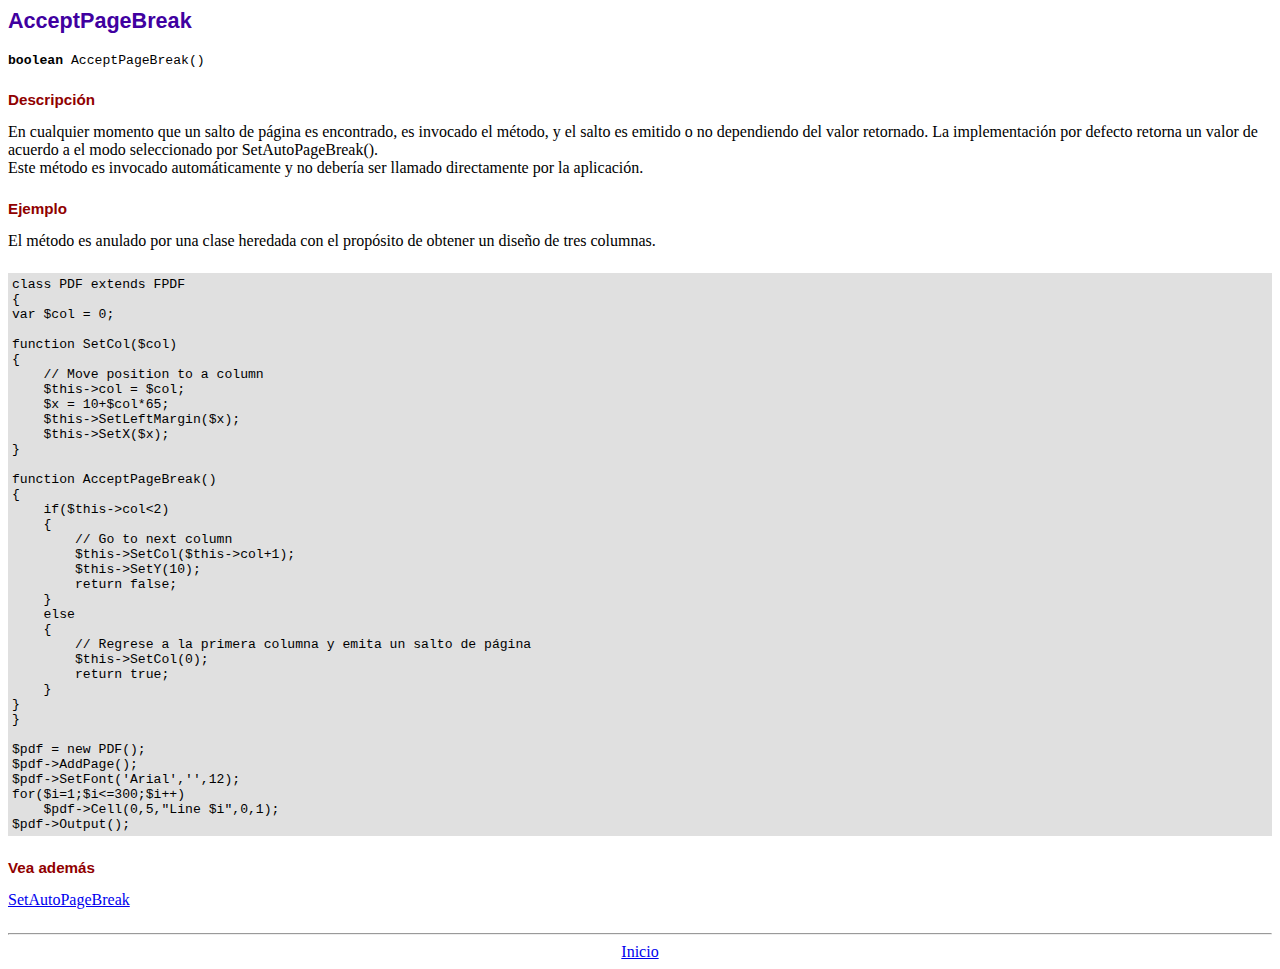
<file: app/libs/fpdf/doc/acceptpagebreak.htm>
<!DOCTYPE html PUBLIC "-//W3C//DTD HTML 4.01 Transitional//EN">
<html>
<head>
<meta http-equiv="Content-Type" content="text/html; charset=ISO-8859-1">
<title>AcceptPageBreak</title>
<link type="text/css" rel="stylesheet" href="../fpdf.css">
</head>
<body>
<h1>AcceptPageBreak</h1>
<code><b>boolean</b> AcceptPageBreak()</code>
<h2>Descripci�n</h2>
En cualquier momento que un salto de p�gina es encontrado, es invocado el m�todo, y el salto es emitido o no dependiendo
del valor retornado. La implementaci�n por defecto retorna un valor de acuerdo a el modo seleccionado por SetAutoPageBreak().
<br>
Este m�todo es invocado autom�ticamente y no deber�a ser llamado directamente por la aplicaci�n.
<h2>Ejemplo</h2>
El m�todo es anulado por una clase heredada con el prop�sito de obtener un dise�o de tres columnas.
<div class="doc-source">
<pre><code>class PDF extends FPDF
{
var $col = 0;

function SetCol($col)
{
    // Move position to a column
    $this-&gt;col = $col;
    $x = 10+$col*65;
    $this-&gt;SetLeftMargin($x);
    $this-&gt;SetX($x);
}

function AcceptPageBreak()
{
    if($this-&gt;col&lt;2)
    {
        // Go to next column
        $this-&gt;SetCol($this-&gt;col+1);
        $this-&gt;SetY(10);
        return false;
    }
    else
    {
        // Regrese a la primera columna y emita un salto de p�gina
        $this-&gt;SetCol(0);
        return true;
    }
}
}

$pdf = new PDF();
$pdf-&gt;AddPage();
$pdf-&gt;SetFont('Arial','',12);
for($i=1;$i&lt;=300;$i++)
    $pdf-&gt;Cell(0,5,"Line $i",0,1);
$pdf-&gt;Output();</code></pre>
</div>
<h2>Vea adem�s</h2>
<a href="setautopagebreak.htm">SetAutoPageBreak</a>
<hr style="margin-top:1.5em">
<div style="text-align:center"><a href="index.htm">Inicio</a></div>
</body>
</html>
</file>
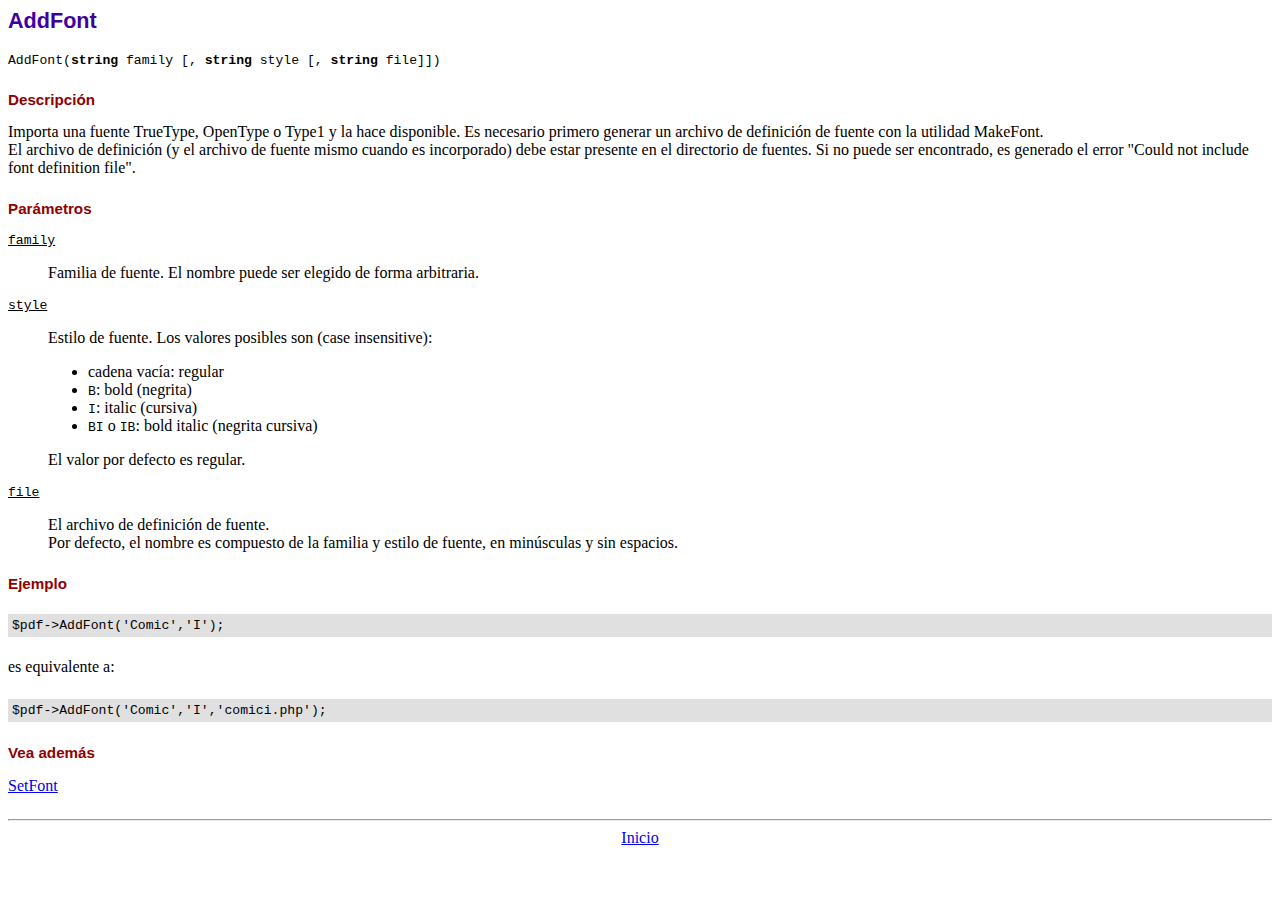
<file: app/libs/fpdf/doc/addfont.htm>
<!DOCTYPE html PUBLIC "-//W3C//DTD HTML 4.01 Transitional//EN">
<html>
<head>
<meta http-equiv="Content-Type" content="text/html; charset=ISO-8859-1">
<title>AddFont</title>
<link type="text/css" rel="stylesheet" href="../fpdf.css">
</head>
<body>
<h1>AddFont</h1>
<code>AddFont(<b>string</b> family [, <b>string</b> style [, <b>string</b> file]])</code>
<h2>Descripci�n</h2>
Importa una fuente TrueType, OpenType o Type1 y la hace disponible. Es necesario primero generar
un archivo de definici�n de fuente con la utilidad MakeFont.
<br>
El archivo de definici�n (y el archivo de fuente mismo cuando es incorporado) debe estar presente
en el directorio de fuentes. Si no puede ser encontrado, es generado el error "Could not include
font definition file".
<h2>Par�metros</h2>
<dl class="param">
<dt><code>family</code></dt>
<dd>
Familia de fuente. El nombre puede ser elegido de forma arbitraria.
</dd>
<dt><code>style</code></dt>
<dd>
Estilo de fuente. Los valores posibles son (case insensitive):
<ul>
<li>cadena vac�a: regular
<li><code>B</code>: bold (negrita)
<li><code>I</code>: italic (cursiva)
<li><code>BI</code> o <code>IB</code>: bold italic (negrita cursiva)
</ul>
El valor por defecto es regular.
</dd>
<dt><code>file</code></dt>
<dd>
El archivo de definici�n de fuente.
<br>
Por defecto, el nombre es compuesto de la familia y estilo de fuente, en min�sculas y sin espacios.
</dd>
</dl>
<h2>Ejemplo</h2>
<div class="doc-source">
<pre><code>$pdf-&gt;AddFont('Comic','I');</code></pre>
</div>
es equivalente a:
<div class="doc-source">
<pre><code>$pdf-&gt;AddFont('Comic','I','comici.php');</code></pre>
</div>
<h2>Vea adem�s</h2>
<a href="setfont.htm">SetFont</a>
<hr style="margin-top:1.5em">
<div style="text-align:center"><a href="index.htm">Inicio</a></div>
</body>
</html>
</file>
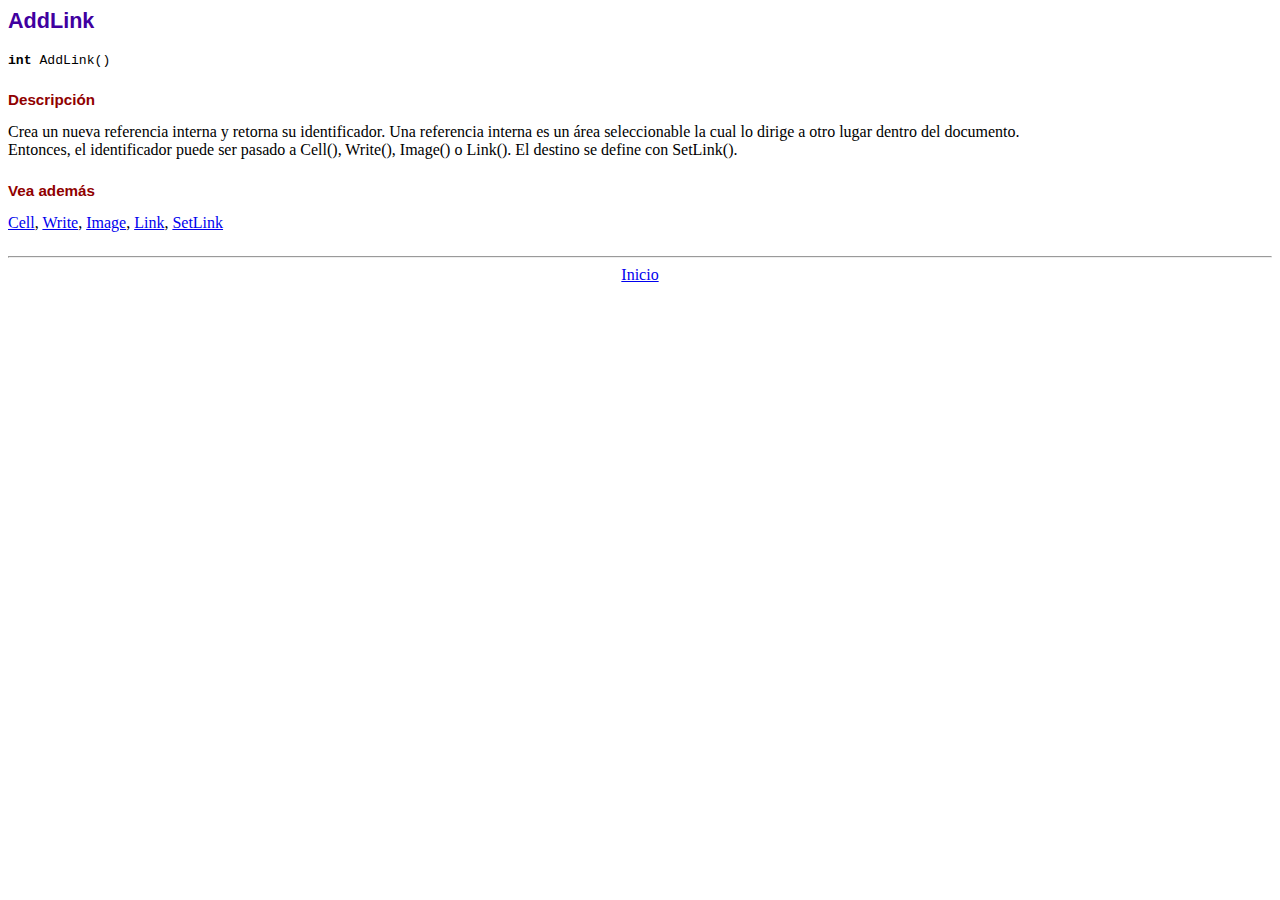
<file: app/libs/fpdf/doc/addlink.htm>
<!DOCTYPE html PUBLIC "-//W3C//DTD HTML 4.01 Transitional//EN">
<html>
<head>
<meta http-equiv="Content-Type" content="text/html; charset=ISO-8859-1">
<title>AddLink</title>
<link type="text/css" rel="stylesheet" href="../fpdf.css">
</head>
<body>
<h1>AddLink</h1>
<code><b>int</b> AddLink()</code>
<h2>Descripci�n</h2>
Crea un nueva referencia interna y retorna su identificador. Una referencia interna es un �rea seleccionable la cual lo dirige a otro lugar dentro del documento.
<br>
Entonces, el identificador puede ser pasado a Cell(), Write(), Image() o Link(). El destino se define con SetLink().
<h2>Vea adem�s</h2>
<a href="cell.htm">Cell</a>,
<a href="write.htm">Write</a>,
<a href="image.htm">Image</a>,
<a href="link.htm">Link</a>,
<a href="setlink.htm">SetLink</a>
<hr style="margin-top:1.5em">
<div style="text-align:center"><a href="index.htm">Inicio</a></div>
</body>
</html>
</file>
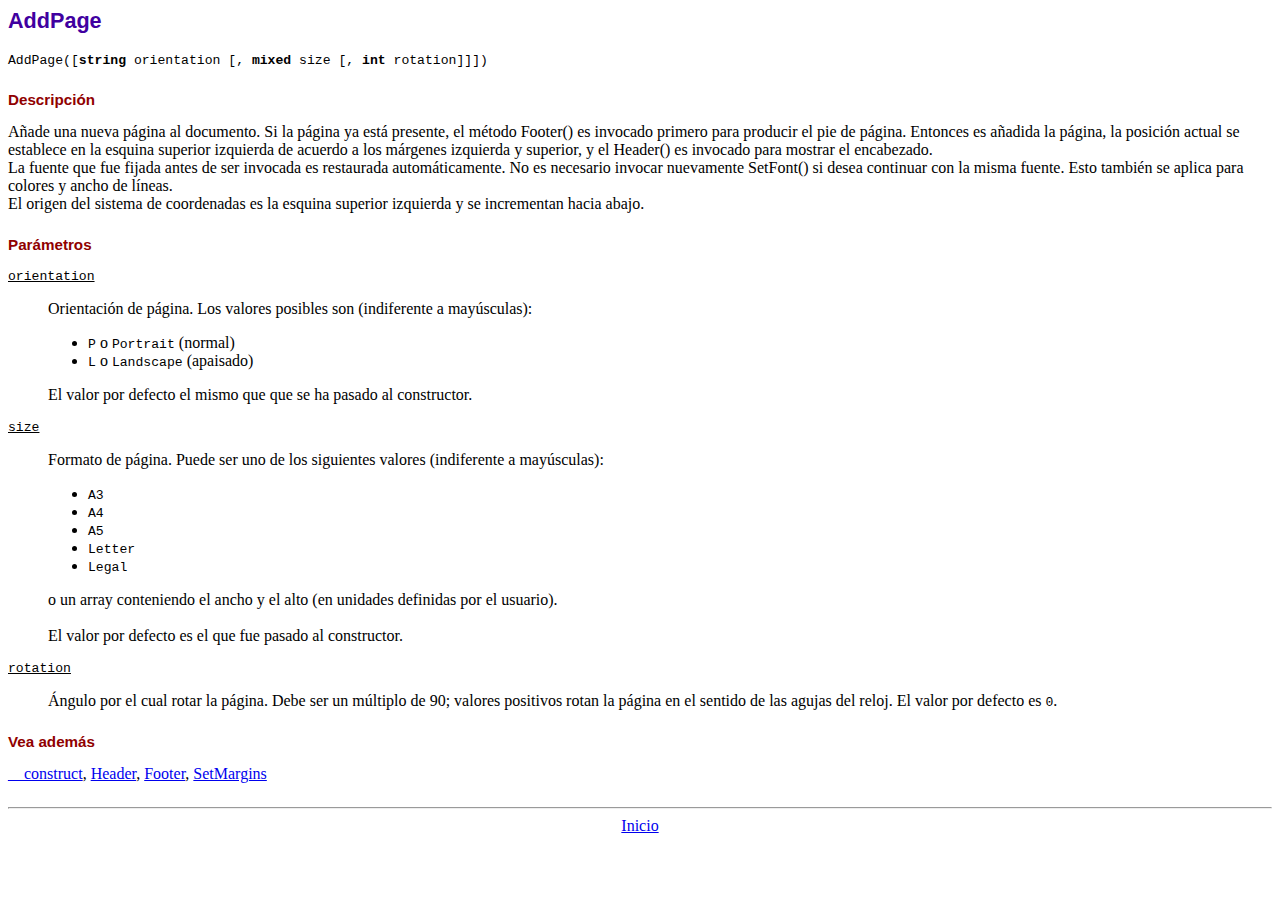
<file: app/libs/fpdf/doc/addpage.htm>
<!DOCTYPE html PUBLIC "-//W3C//DTD HTML 4.01 Transitional//EN">
<html>
<head>
<meta http-equiv="Content-Type" content="text/html; charset=ISO-8859-1">
<title>AddPage</title>
<link type="text/css" rel="stylesheet" href="../fpdf.css">
</head>
<body>
<h1>AddPage</h1>
<code>AddPage([<b>string</b> orientation [, <b>mixed</b> size [, <b>int</b> rotation]]])</code>
<h2>Descripci�n</h2>
A�ade una nueva p�gina al documento. Si la p�gina ya est� presente, el m�todo Footer() es invocado primero para producir
el pie de p�gina. Entonces es a�adida la p�gina, la posici�n actual se establece en la esquina superior izquierda de
acuerdo a los m�rgenes izquierda y superior, y el Header() es invocado para mostrar el encabezado.<br>
La fuente que fue fijada antes de ser invocada es restaurada autom�ticamente. No es necesario invocar nuevamente SetFont()
si desea continuar con la misma fuente. Esto tambi�n se aplica para colores y ancho de l�neas.<br>
El origen del sistema de coordenadas es la esquina superior izquierda y se incrementan  hacia abajo.
<h2>Par�metros</h2>
<dl class="param">
<dt><code>orientation</code></dt>
<dd>
Orientaci�n de p�gina. Los valores posibles son (indiferente a may�sculas):
<ul>
<li><code>P</code> o <code>Portrait</code> (normal)</li>
<li><code>L</code> o <code>Landscape</code> (apaisado)</li>
</ul>
El valor por defecto el mismo que que se ha pasado al constructor.
</dd>
<dt><code>size</code></dt>
<dd>
Formato de p�gina. Puede ser uno de los siguientes valores (indiferente a may�sculas):
<ul>
<li><code>A3</code></li>
<li><code>A4</code></li>
<li><code>A5</code></li>
<li><code>Letter</code></li>
<li><code>Legal</code></li>
</ul>
o un array conteniendo el ancho y el alto (en unidades definidas por el usuario).<br>
<br>
El valor por defecto es el que fue pasado al constructor.
</dd>
<dt><code>rotation</code></dt>
<dd>
�ngulo por el cual rotar la p�gina. Debe ser un m�ltiplo de 90; valores positivos rotan
la p�gina en el sentido de las agujas del reloj. El valor por defecto es <code>0</code>.
</dd>
</dl>
<h2>Vea adem�s</h2>
<a href="__construct.htm">__construct</a>,
<a href="header.htm">Header</a>,
<a href="footer.htm">Footer</a>,
<a href="setmargins.htm">SetMargins</a>
<hr style="margin-top:1.5em">
<div style="text-align:center"><a href="index.htm">Inicio</a></div>
</body>
</html>
</file>
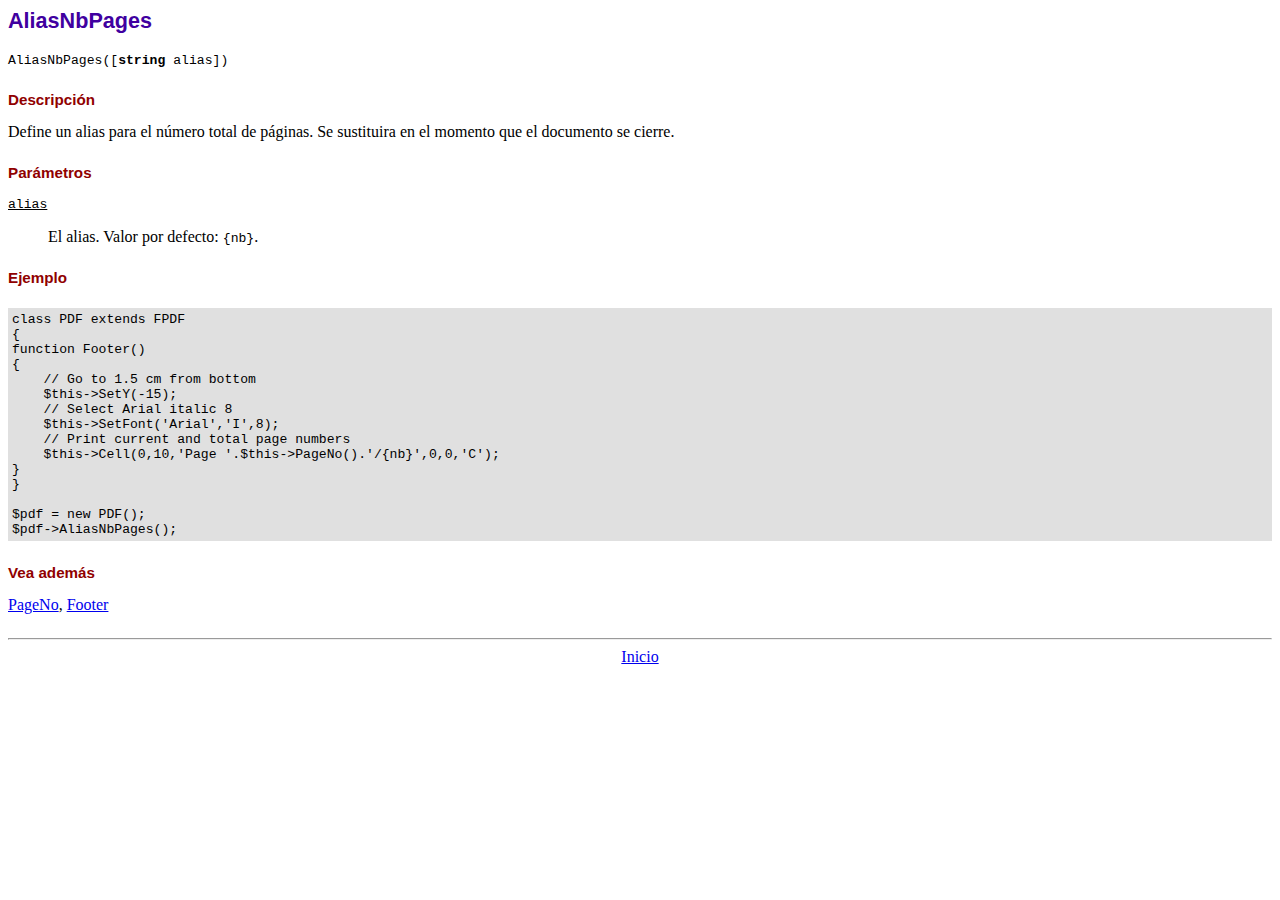
<file: app/libs/fpdf/doc/aliasnbpages.htm>
<!DOCTYPE html PUBLIC "-//W3C//DTD HTML 4.01 Transitional//EN">
<html>
<head>
<meta http-equiv="Content-Type" content="text/html; charset=ISO-8859-1">
<title>AliasNbPages</title>
<link type="text/css" rel="stylesheet" href="../fpdf.css">
</head>
<body>
<h1>AliasNbPages</h1>
<code>AliasNbPages([<b>string</b> alias])</code>
<h2>Descripci�n</h2>
Define un alias para el n�mero total de p�ginas. Se sustituira en el momento que el documento se cierre.
<h2>Par�metros</h2>
<dl class="param">
<dt><code>alias</code></dt>
<dd>
El alias. Valor por defecto: <code>{nb}</code>.
</dd>
</dl>
<h2>Ejemplo</h2>
<div class="doc-source">
<pre><code>class PDF extends FPDF
{
function Footer()
{
    // Go to 1.5 cm from bottom
    $this-&gt;SetY(-15);
    // Select Arial italic 8
    $this-&gt;SetFont('Arial','I',8);
    // Print current and total page numbers
    $this-&gt;Cell(0,10,'Page '.$this-&gt;PageNo().'/{nb}',0,0,'C');
}
}

$pdf = new PDF();
$pdf-&gt;AliasNbPages();</code></pre>
</div>
<h2>Vea adem�s</h2>
<a href="pageno.htm">PageNo</a>,
<a href="footer.htm">Footer</a>
<hr style="margin-top:1.5em">
<div style="text-align:center"><a href="index.htm">Inicio</a></div>
</body>
</html>
</file>
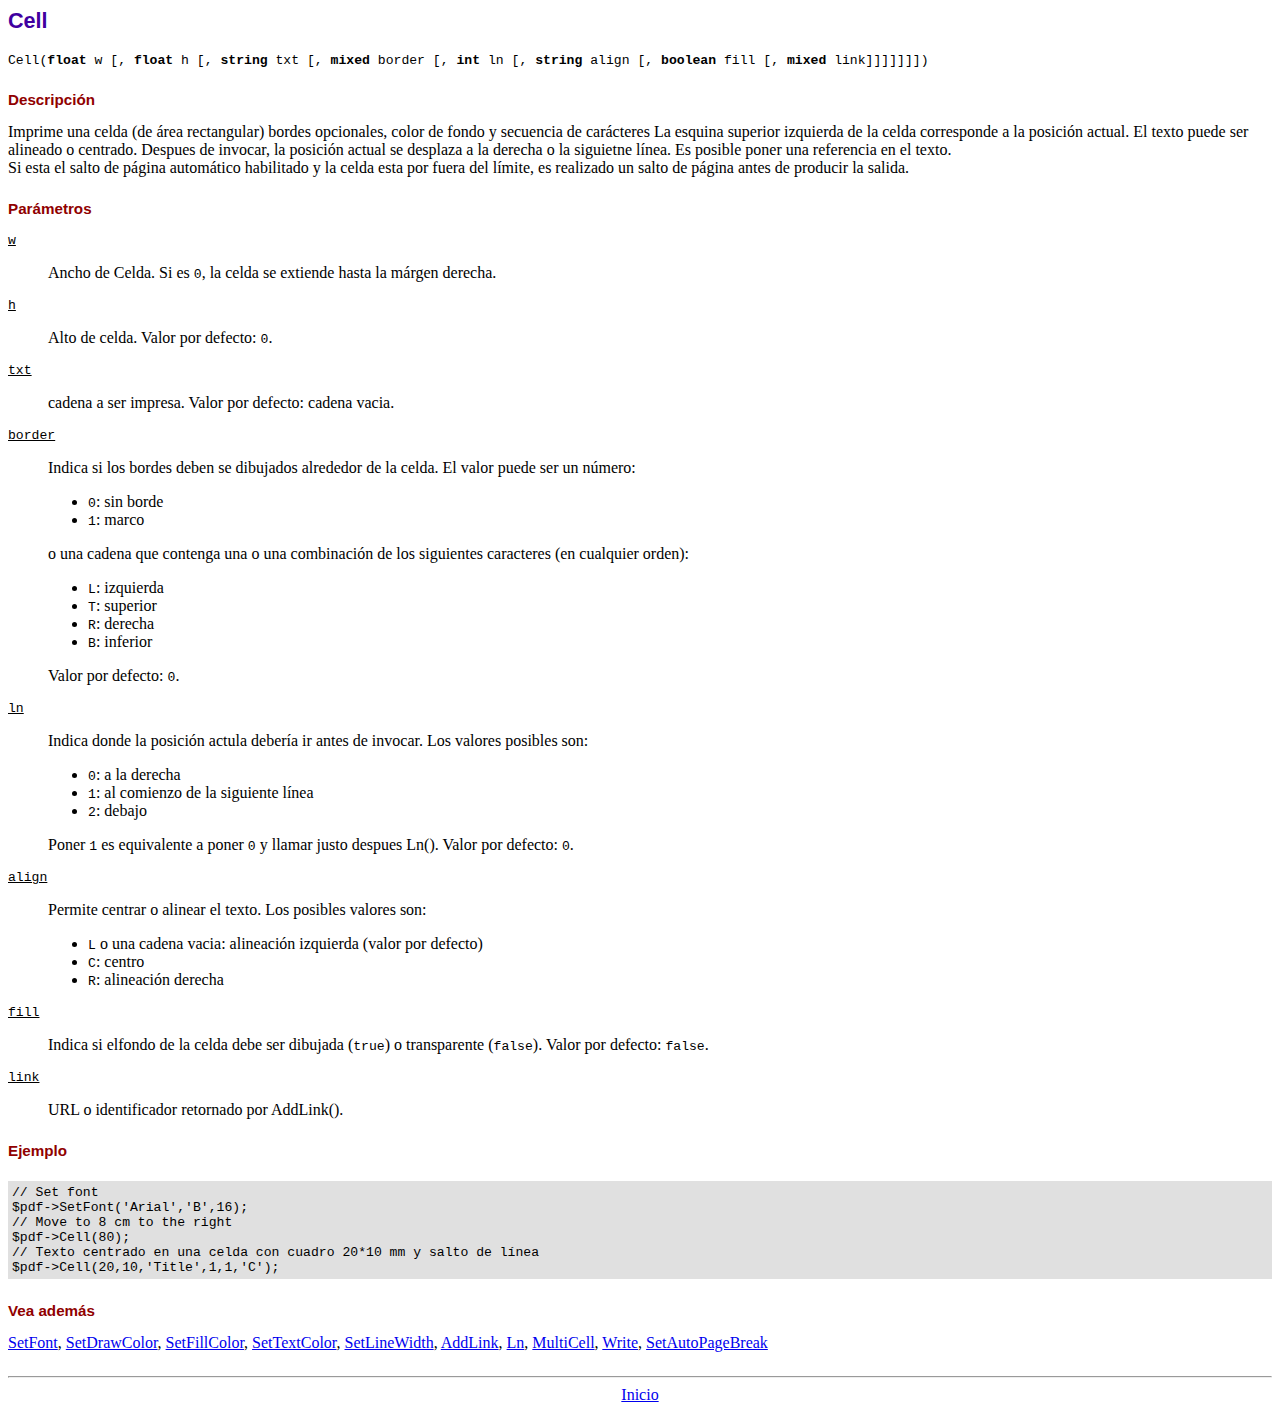
<file: app/libs/fpdf/doc/cell.htm>
<!DOCTYPE html PUBLIC "-//W3C//DTD HTML 4.01 Transitional//EN">
<html>
<head>
<meta http-equiv="Content-Type" content="text/html; charset=ISO-8859-1">
<title>Cell</title>
<link type="text/css" rel="stylesheet" href="../fpdf.css">
</head>
<body>
<h1>Cell</h1>
<code>Cell(<b>float</b> w [, <b>float</b> h [, <b>string</b> txt [, <b>mixed</b> border [, <b>int</b> ln [, <b>string</b> align [, <b>boolean</b> fill [, <b>mixed</b> link]]]]]]])</code>
<h2>Descripci�n</h2>
Imprime una celda (de �rea rectangular) bordes opcionales, color de fondo y secuencia de car�cteres
La esquina superior izquierda de la celda corresponde a la posici�n actual. El texto puede ser alineado o centrado. Despues de invocar, la posici�n actual se desplaza a la derecha o la siguietne l�nea. Es posible poner una referencia en el texto.
<br>
Si esta el salto de p�gina autom�tico habilitado y la celda esta por fuera del l�mite, es realizado un salto de p�gina antes de producir la salida.
<h2>Par�metros</h2>
<dl class="param">
<dt><code>w</code></dt>
<dd>
Ancho de Celda. Si es <code>0</code>, la celda se extiende hasta la m�rgen derecha.
</dd>
<dt><code>h</code></dt>
<dd>
Alto de celda.
Valor por defecto: <code>0</code>.
</dd>
<dt><code>txt</code></dt>
<dd>
cadena a ser impresa.
Valor por defecto: cadena vacia.
</dd>
<dt><code>border</code></dt>
<dd>
Indica si los bordes deben se dibujados alrededor de la celda. El valor puede ser un n�mero:
<ul>
<li><code>0</code>: sin borde</li>
<li><code>1</code>: marco</li>
</ul>
o una cadena que contenga una o una combinaci�n de los siguientes caracteres (en cualquier orden):
<ul>
<li><code>L</code>: izquierda</li>
<li><code>T</code>: superior</li>
<li><code>R</code>: derecha</li>
<li><code>B</code>: inferior</li>
</ul>
Valor por defecto: <code>0</code>.
</dd>
<dt><code>ln</code></dt>
<dd>
Indica donde la posici�n actula deber�a ir antes de invocar. Los valores posibles son:
<ul>
<li><code>0</code>: a la derecha</li>
<li><code>1</code>: al comienzo de la siguiente l�nea</li>
<li><code>2</code>: debajo</li>
</ul>
Poner <code>1</code> es equivalente a poner <code>0</code> y llamar justo despues Ln().
Valor por defecto: <code>0</code>.
</dd>
<dt><code>align</code></dt>
<dd>
Permite centrar o alinear el texto. Los posibles valores son:
<ul>
<li><code>L</code> o una cadena vacia: alineaci�n izquierda (valor por defecto)</li>
<li><code>C</code>: centro</li>
<li><code>R</code>: alineaci�n derecha</li>
</ul>
</dd>
<dt><code>fill</code></dt>
<dd>
Indica si elfondo de la celda debe ser dibujada (<code>true</code>) o transparente (<code>false</code>).
Valor por defecto: <code>false</code>.
</dd>
<dt><code>link</code></dt>
<dd>
URL o identificador retornado por AddLink().
</dd>
</dl>
<h2>Ejemplo</h2>
<div class="doc-source">
<pre><code>// Set font
$pdf-&gt;SetFont('Arial','B',16);
// Move to 8 cm to the right
$pdf-&gt;Cell(80);
// Texto centrado en una celda con cuadro 20*10 mm y salto de l�nea
$pdf-&gt;Cell(20,10,'Title',1,1,'C');</code></pre>
</div>
<h2>Vea adem�s</h2>
<a href="setfont.htm">SetFont</a>,
<a href="setdrawcolor.htm">SetDrawColor</a>,
<a href="setfillcolor.htm">SetFillColor</a>,
<a href="settextcolor.htm">SetTextColor</a>,
<a href="setlinewidth.htm">SetLineWidth</a>,
<a href="addlink.htm">AddLink</a>,
<a href="ln.htm">Ln</a>,
<a href="multicell.htm">MultiCell</a>,
<a href="write.htm">Write</a>,
<a href="setautopagebreak.htm">SetAutoPageBreak</a>
<hr style="margin-top:1.5em">
<div style="text-align:center"><a href="index.htm">Inicio</a></div>
</body>
</html>
</file>
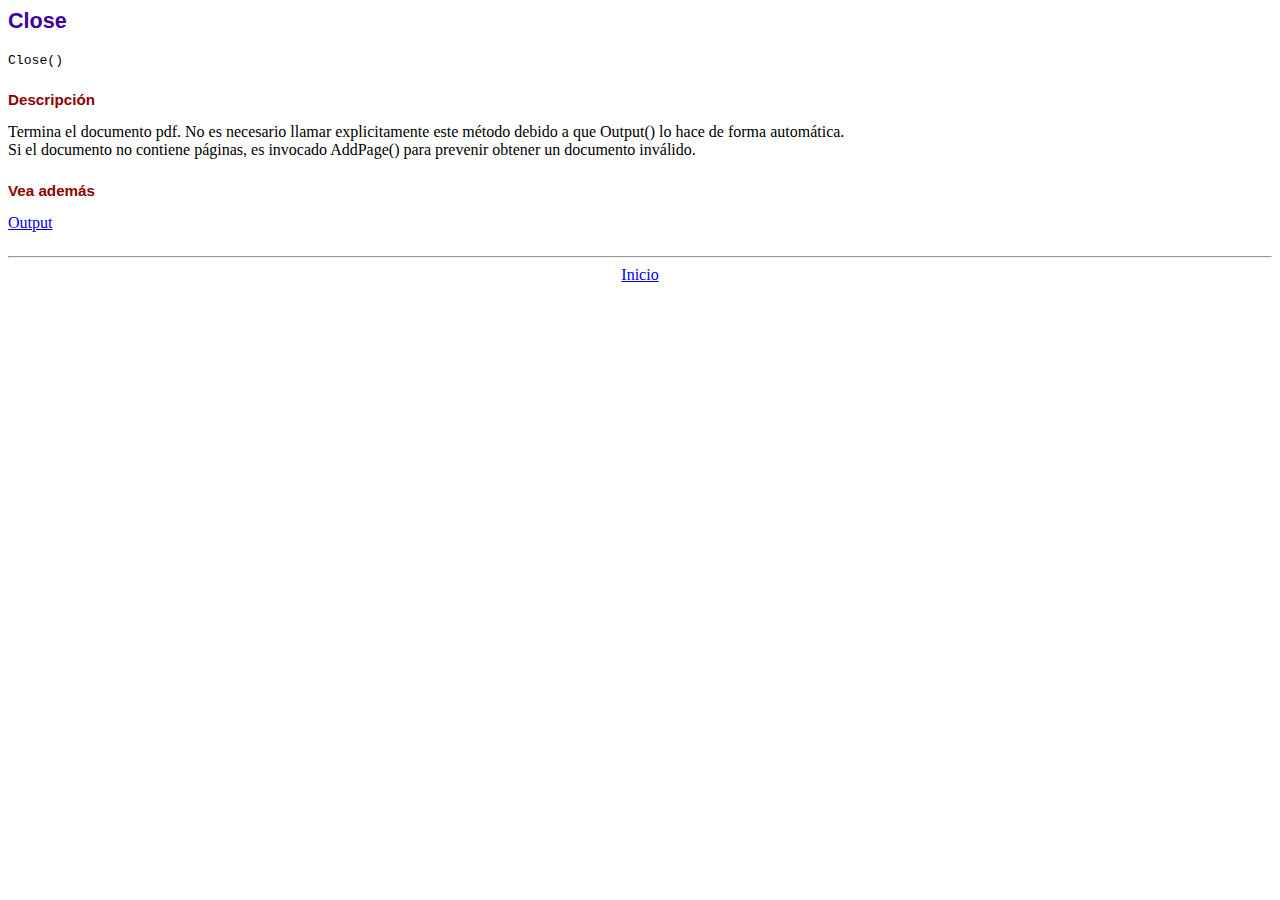
<file: app/libs/fpdf/doc/close.htm>
<!DOCTYPE html PUBLIC "-//W3C//DTD HTML 4.01 Transitional//EN">
<html>
<head>
<meta http-equiv="Content-Type" content="text/html; charset=ISO-8859-1">
<title>Close</title>
<link type="text/css" rel="stylesheet" href="../fpdf.css">
</head>
<body>
<h1>Close</h1>
<code>Close()</code>
<h2>Descripci�n</h2>
Termina el documento pdf. No es necesario llamar explicitamente este m�todo debido a que
Output() lo hace de forma autom�tica.
<br>
Si el documento no contiene p�ginas, es invocado AddPage() para prevenir obtener un documento inv�lido.
<h2>Vea adem�s</h2>
<a href="output.htm">Output</a>
<hr style="margin-top:1.5em">
<div style="text-align:center"><a href="index.htm">Inicio</a></div>
</body>
</html>
</file>
<file: app/libs/fpdf/fpdf.css>
body {font-family:"Times New Roman",serif}
h1 {font:bold 135% Arial,sans-serif; color:#4000A0; margin-bottom:0.9em}
h2 {font:bold 95% Arial,sans-serif; color:#900000; margin-top:1.5em; margin-bottom:1em}
dl.param dt {text-decoration:underline}
dl.param dd {margin-top:1em; margin-bottom:1em}
dl.param ul {margin-top:1em; margin-bottom:1em}
tt, code, kbd {font-family:"Courier New",Courier,monospace; font-size:82%}
div.source {margin-top:1.4em; margin-bottom:1.3em}
div.source pre {display:table; border:1px solid #24246A; width:100%; margin:0em; font-family:inherit; font-size:100%}
div.source code {display:block; border:1px solid #C5C5EC; background-color:#F0F5FF; padding:6px; color:#000000}
div.doc-source {margin-top:1.4em; margin-bottom:1.3em}
div.doc-source pre {display:table; width:100%; margin:0em; font-family:inherit; font-size:100%}
div.doc-source code {display:block; background-color:#E0E0E0; padding:4px}
.kw {color:#000080; font-weight:bold}
.str {color:#CC0000}
.cmt {color:#008000}
p.demo {text-align:center; margin-top:-0.9em}
a.demo {text-decoration:none; font-weight:bold; color:#0000CC}
a.demo:link {text-decoration:none; font-weight:bold; color:#0000CC}
a.demo:hover {text-decoration:none; font-weight:bold; color:#0000FF}
a.demo:active {text-decoration:none; font-weight:bold; color:#0000FF}
</file>
